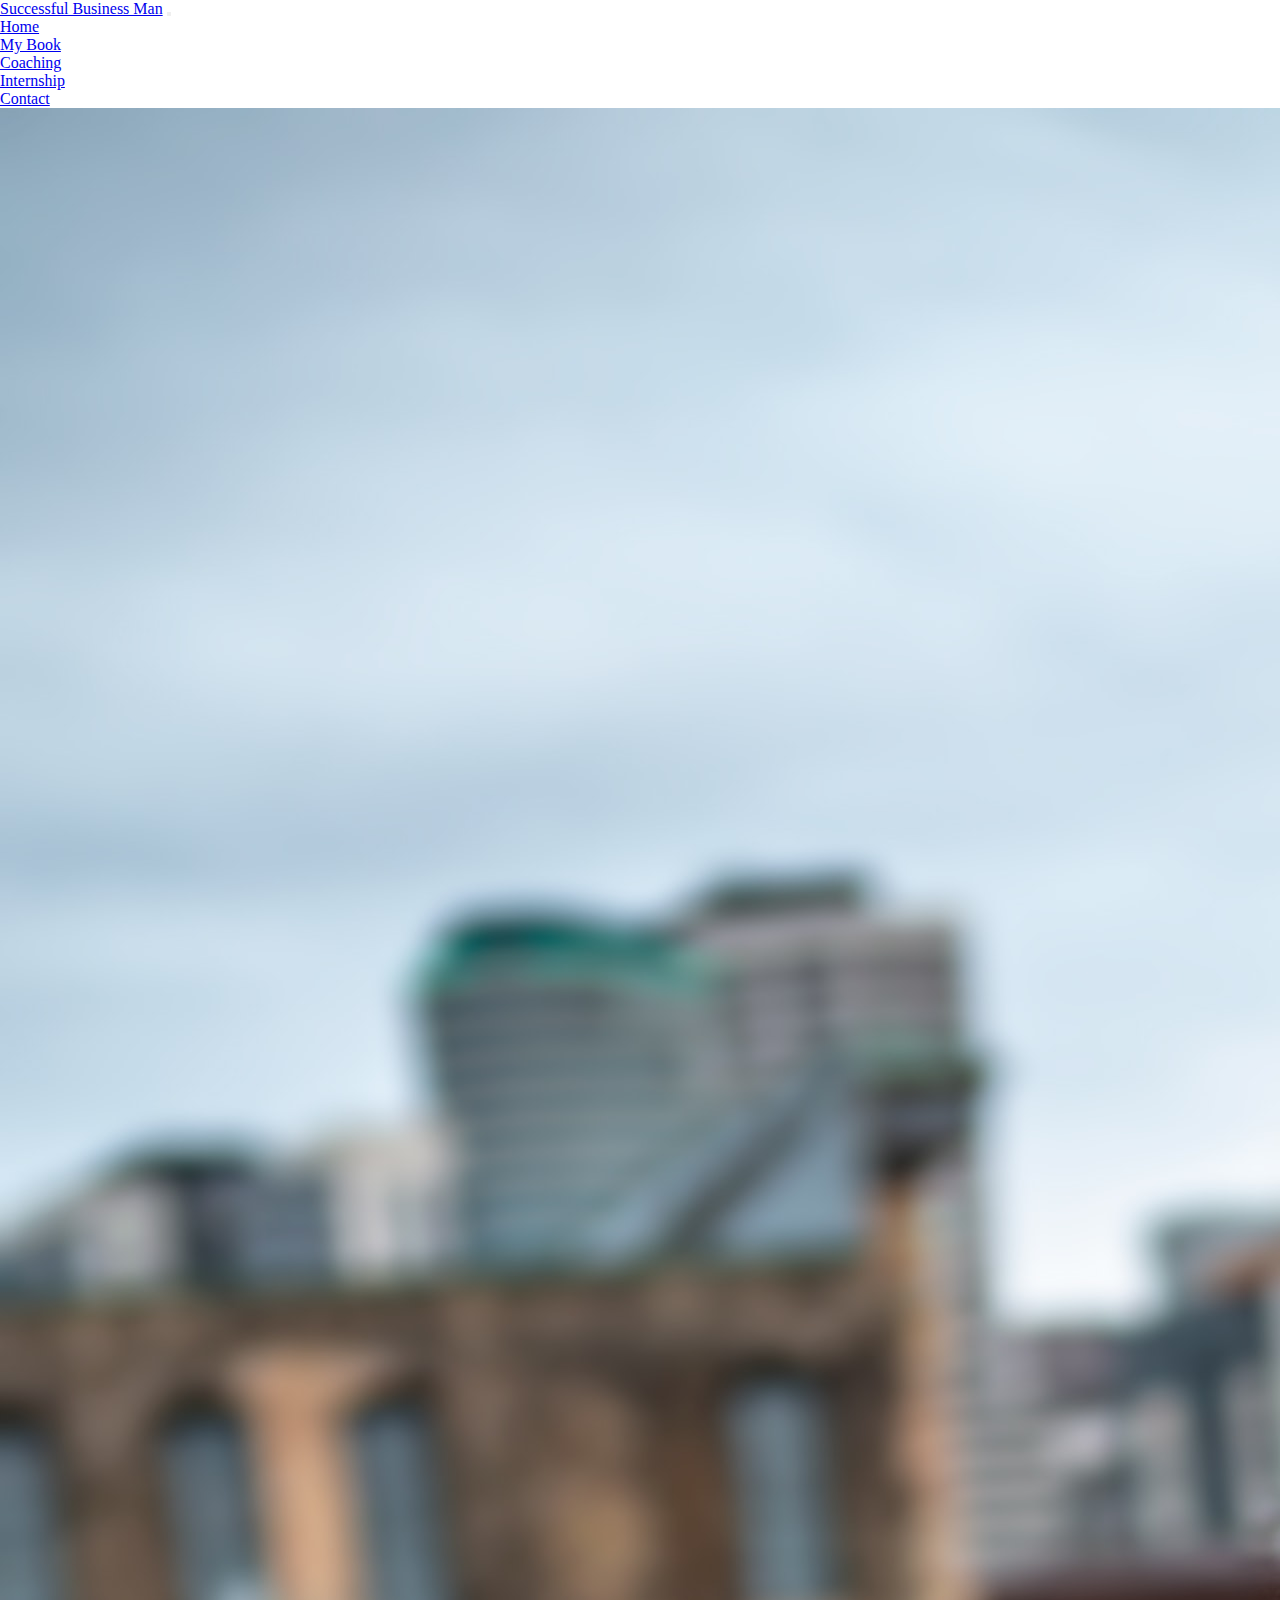
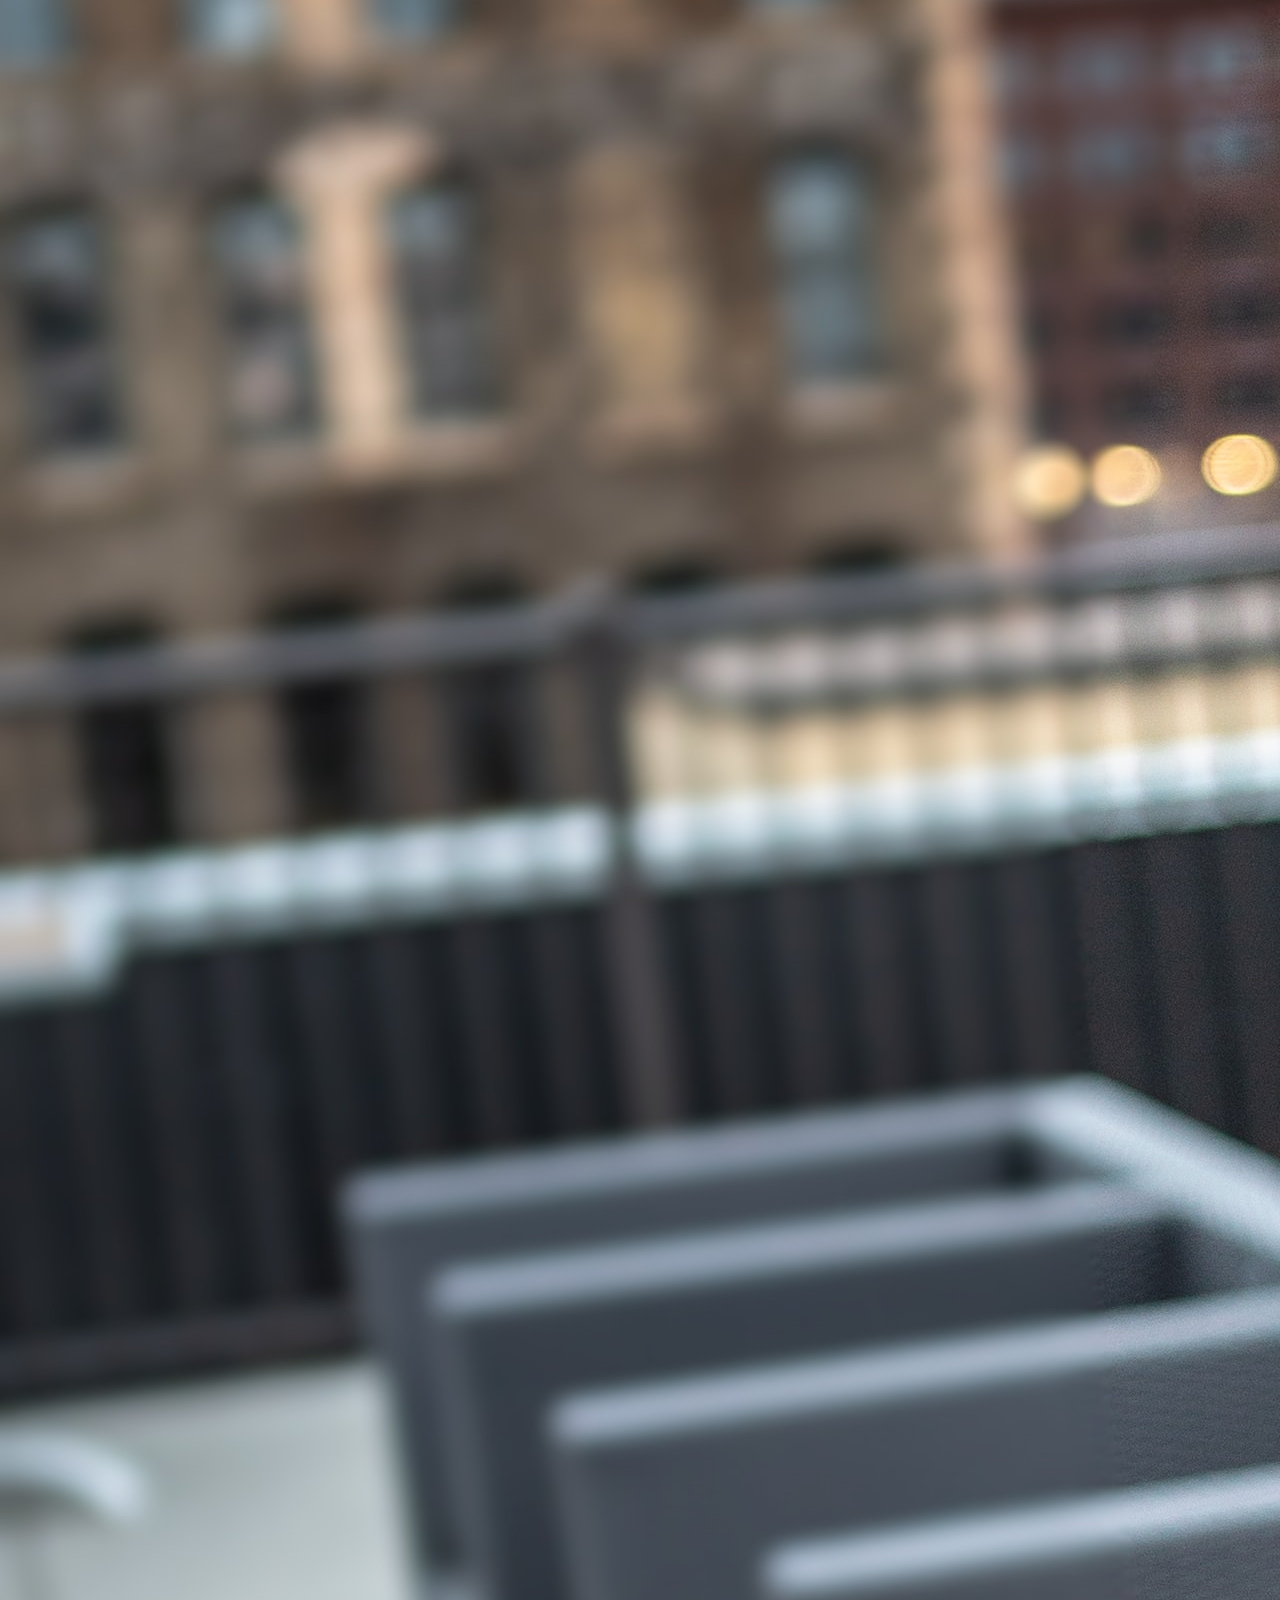
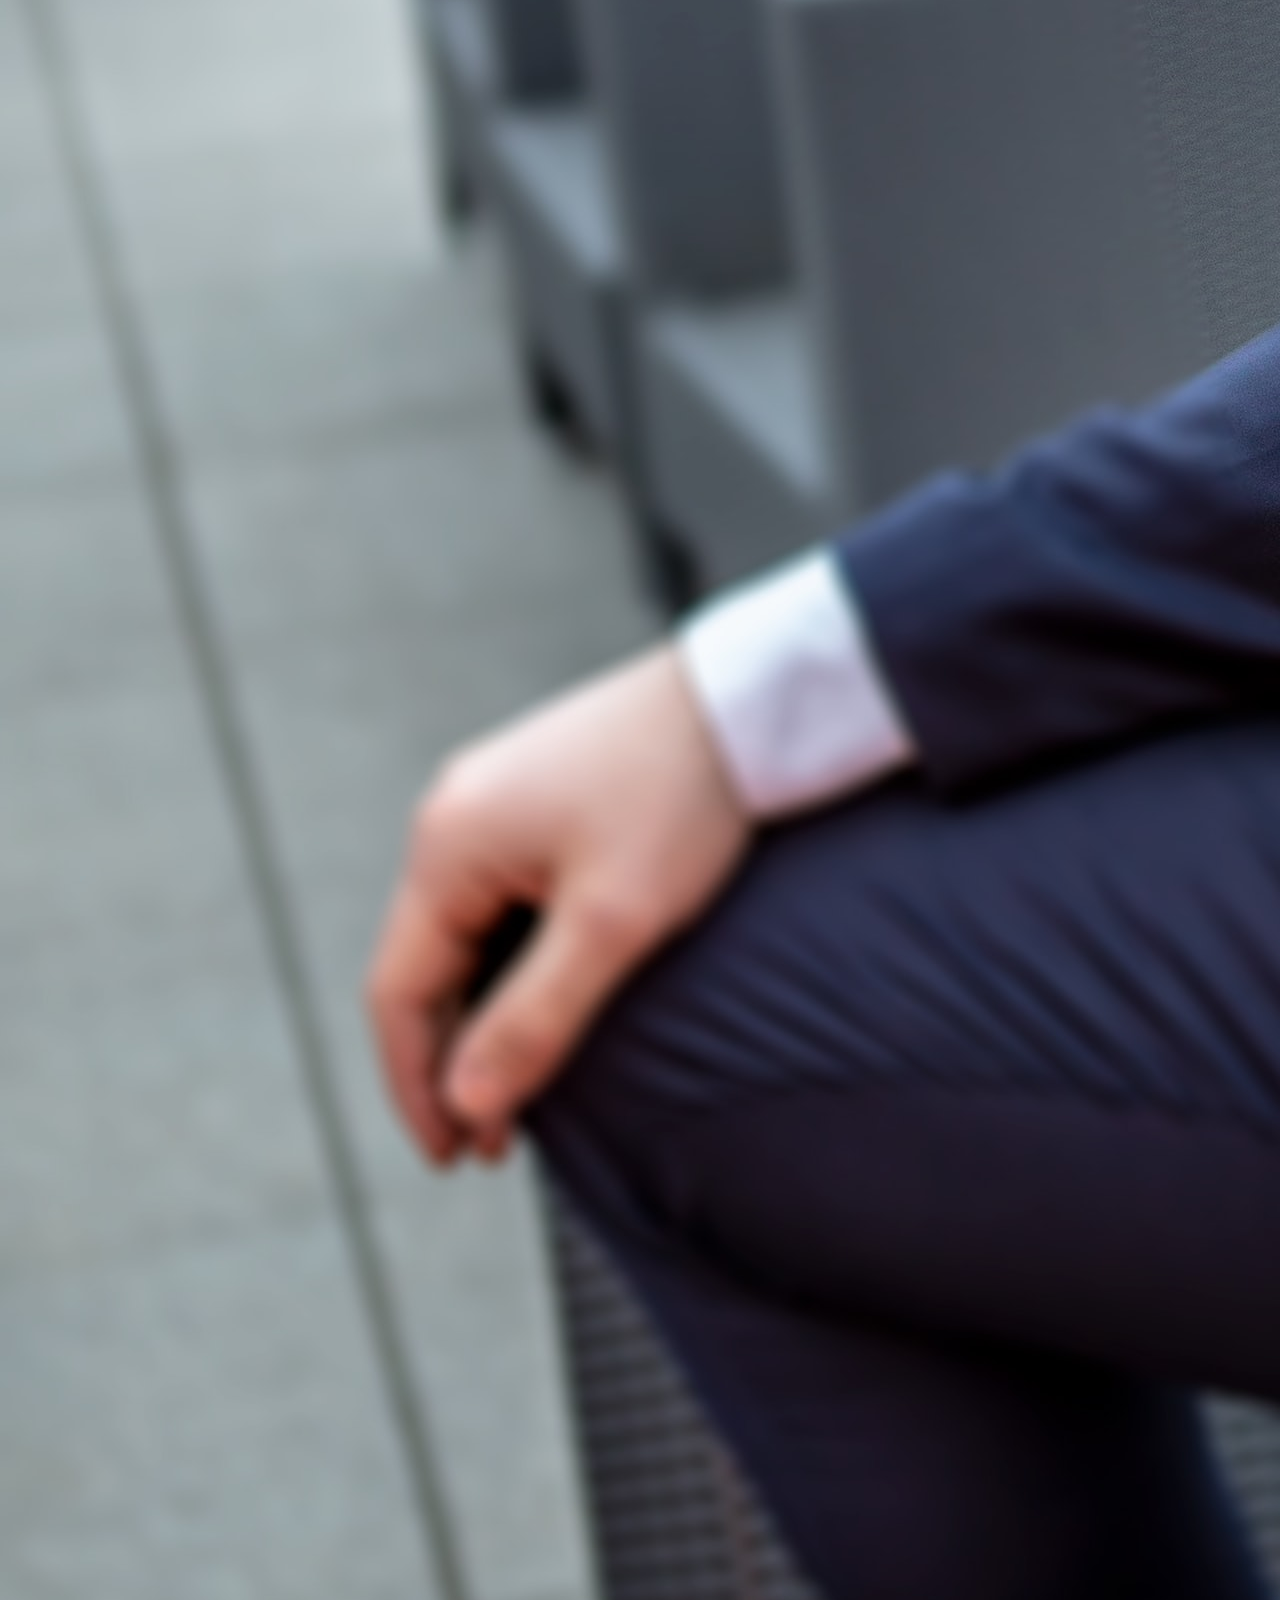
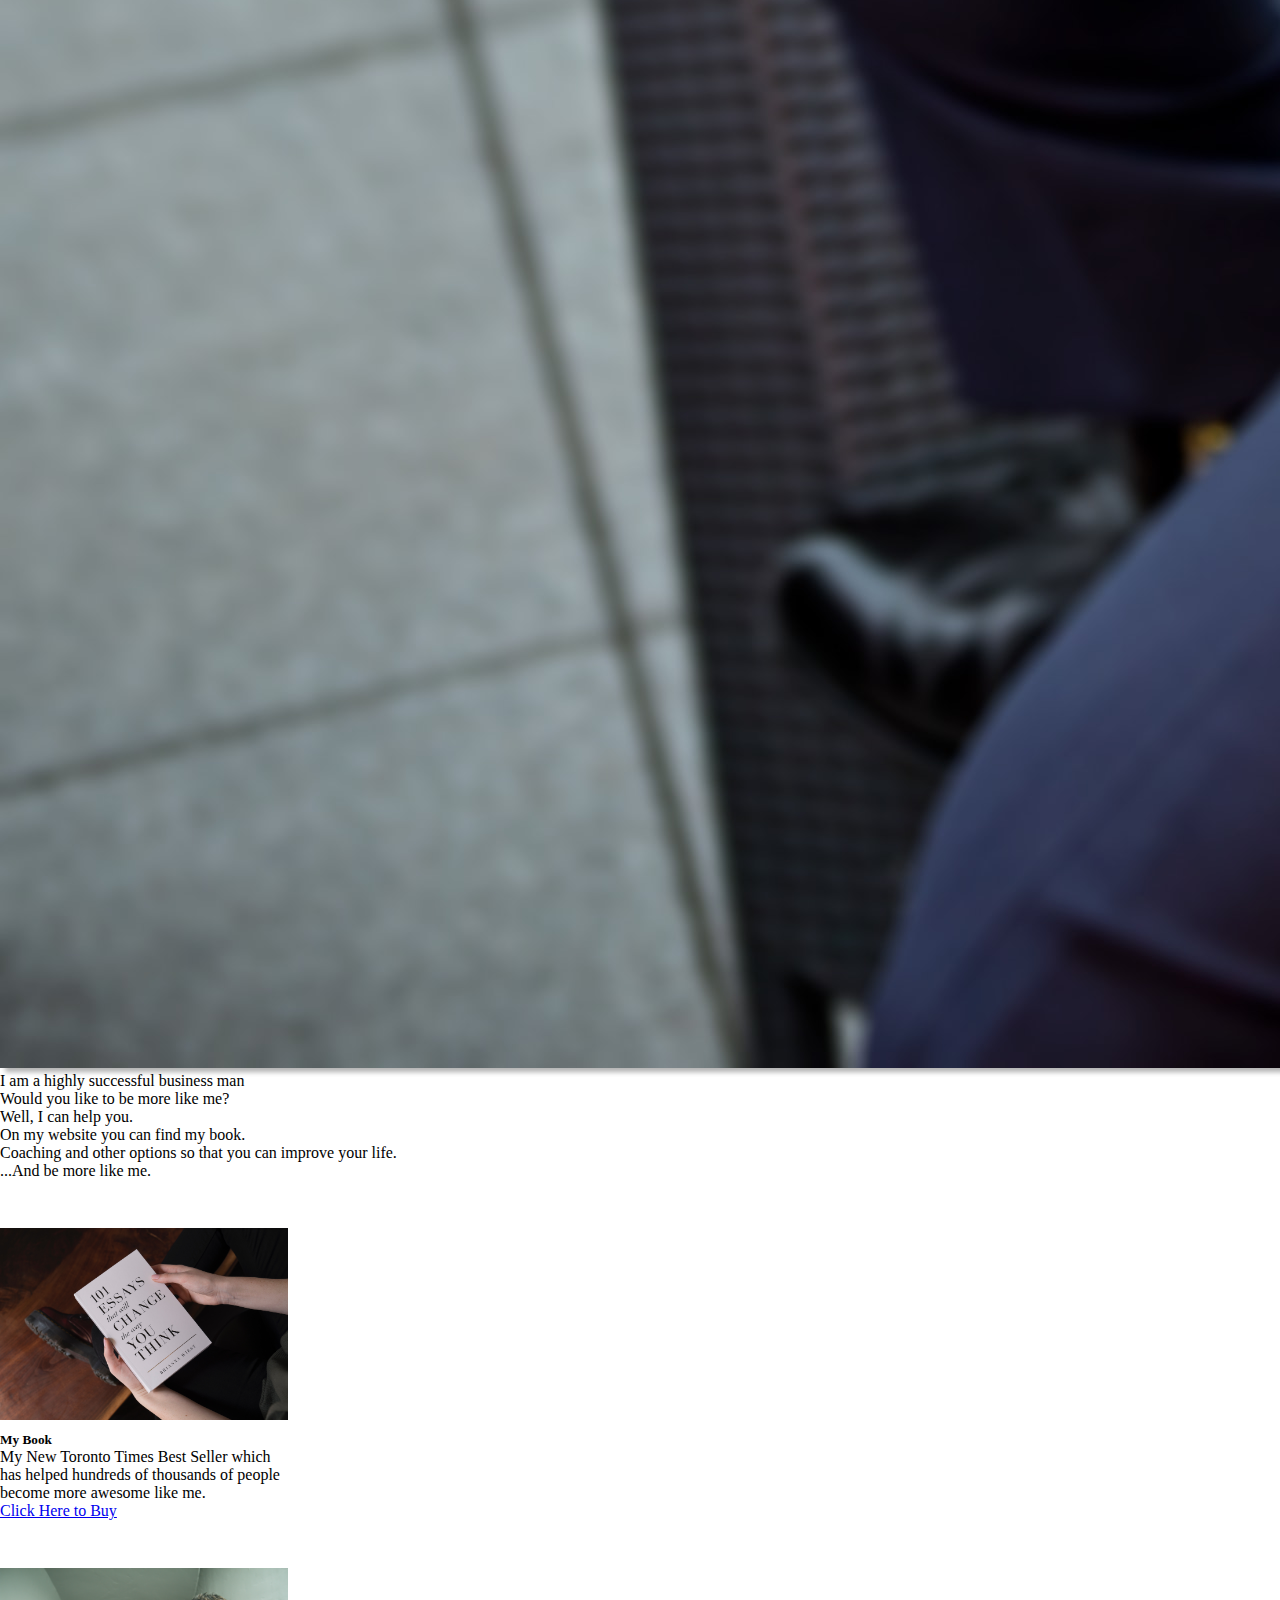
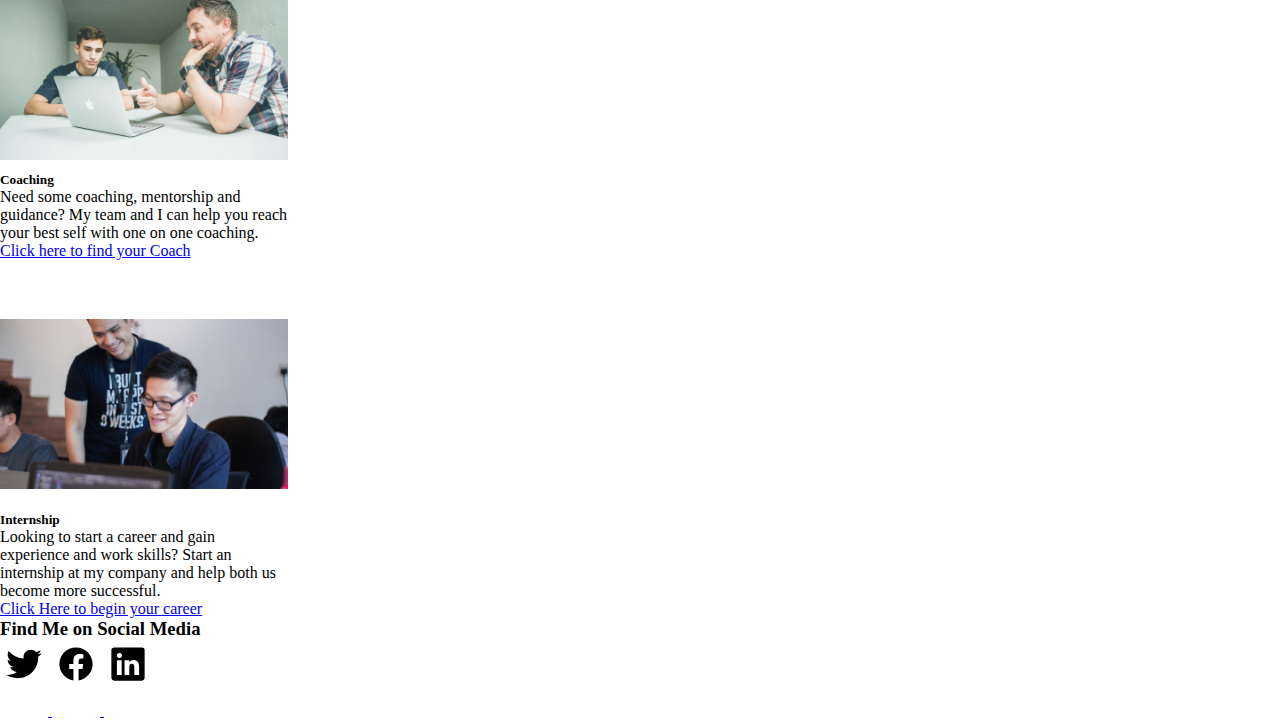
<file: index.html>
<!DOCTYPE html>
<html lang="en">
  <head>
    <meta charset="UTF-8" />
    <meta http-equiv="X-UA-Compatible" content="IE=edge" />
    <meta name="viewport" content="width=device-width, initial-scale=1.0" />
    <link
      href="https://cdn.jsdelivr.net/npm/bootstrap@5.0.2/dist/css/bootstrap.min.css"
      rel="stylesheet"
      integrity="sha384-EVSTQN3/azprG1Anm3QDgpJLIm9Nao0Yz1ztcQTwFspd3yD65VohhpuuCOmLASjC"
      crossorigin="anonymous"
    />
    <link rel="stylesheet" href="CSS/style.css" />
    <link
      rel="stylesheet"
      href="https://cdnjs.cloudflare.com/ajax/libs/font-awesome/6.2.1/css/all.min.css"
      integrity="sha512-MV7K8+y+gLIBoVD59lQIYicR65iaqukzvf/nwasF0nqhPay5w/9lJmVM2hMDcnK1OnMGCdVK+iQrJ7lzPJQd1w=="
      crossorigin="anonymous"
      referrerpolicy="no-referrer"
    />
    <title>Successful Business Man</title>
  </head>
  <body>
    <!--Navbar-->
    <nav class="navbar navbar-expand-lg navbar-light bg-light">
      <div class="container-fluid">
        <a class="navbar-brand" href="index.html">Successful Business Man</a>
        <button
          class="navbar-toggler"
          type="button"
          data-bs-toggle="collapse"
          data-bs-target="#navbarSupportedContent"
          aria-controls="navbarSupportedContent"
          aria-expanded="false"
          aria-label="Toggle navigation"
        >
          <span class="navbar-toggler-icon"></span>
        </button>
        <div class="collapse navbar-collapse" id="navbarSupportedContent">
          <div class="d-flex"></div>
          <ul class="navbar-nav ms-auto me-2 mb-2 mb-lg-0">
            <li class="nav-item">
              <a class="nav-link active" aria-current="page" href="index.html"
                >Home</a
              >
            </li>
            <li class="nav-item">
              <a class="nav-link" href="mybook.html">My Book</a>
            </li>
            <li class="nav-item dropdown">
              <a class="nav-link" href="coaching.html">Coaching</a>
            </li>
            <li class="nav-item dropdown">
              <a class="nav-link" href="internship.html">Internship</a>
            </li>
            <li class="nav-item dropdown">
              <a class="nav-link" href="contact.html">Contact</a>
            </li>
          </ul>
        </div>
      </div>
    </nav>
    <!--End of Navbar

    <!-Main Image and Intro-->

    <div class="container-lg mt-5 bg-light">
      <div class="row justify-content-center align-items-center">
        <div class="col-md-5 col-sm-12 text-center me-md-5">
          <img
            class="img-fluid rounded profile"
            src="img/business-man.jpg"
            alt="handsome business man"
          />
        </div>
        <div class="col-md-5 col-sm-12 text-center mt-3">
          <div class="display-2 m-md-5">
            I am a highly successful business man
          </div>
          <div class="display-4 m-4">Would you like to be more like me?</div>
          <div class="display-5 mb-2">Well, I can help you.</div>
          <div class="display-6">
            <p>On my website you can find my book.</p>
            <p>Coaching and other options so that you can improve your life.</p>
            <p class="fst-italic">...And be more like me.</p>
          </div>
        </div>
      </div>
    </div>

    <!--End of Main Image & Intro-->

    <!--Cards-->
    <div
      class="container-lg d-flex justify-content-evenly align-items-center my-5 p-5 bg-light"
    >
      <div class="row">
        <div class="col-sm-12 col-md-4 d-flex justify-content-center mb-sm-3">
          <div class="card">
            <img
              src="img/front-cover-placeholder.jpg"
              class="card-img-top w-100"
              alt="front cover of my book"
            />
            <div class="card-body text-center">
              <h5 class="card-title">My Book</h5>
              <p class="card-text">
                My New Toronto Times Best Seller which has helped hundreds of
                thousands of people become more awesome like me.
              </p>
              <a href="mybook.html" class="btn btn-primary"
                >Click Here to Buy</a
              >
            </div>
          </div>
        </div>

        <div class="col-sm-12 col-md-4 d-flex justify-content-center mb-sm-3">
          <div class="card">
            <img
              src="img/mentorship.jpg"
              class="card-img-top w-100"
              alt="pic of man coaching a younger man"
            />
            <div class="card-body text-center">
              <h5 class="card-title">Coaching</h5>
              <p class="card-text">
                Need some coaching, mentorship and guidance? My team and I can
                help you reach your best self with one on one coaching.
              </p>
              <a href="coaching.html" class="btn btn-primary"
                >Click here to find your Coach</a
              >
            </div>
          </div>
        </div>

        <div class="col-sm-12 col-md-4 d-flex justify-content-center mb-sm-3">
          <div class="card">
            <img
              src="img/internship.jpg"
              class="card-img-top w-100"
              alt="a happy intern"
            />
            <div class="card-body text-center">
              <h5 class="card-title">Internship</h5>
              <p class="card-text">
                Looking to start a career and gain experience and work skills?
                Start an internship at my company and help both us become more
                successful.
              </p>
              <a href="internship.html" class="btn btn-primary"
                >Click Here to begin your career</a
              >
            </div>
          </div>
        </div>
      </div>
    </div>
    <!--End of Cards-->

    <!--Footer-->
    <div class="container-lg mt-5 text-center">
      <h3>Find Me on Social Media</h3>
      <div class="d-flex flex-row justify-content-center align-items-center">
        <a href="https://twitter.com/" target="_blank">
          <img
            src="img/logo-twitter.svg"
            alt="logo for twitter"
            class="icons"
            ;
          />
        </a>
        <a href="https://www.facebook.com/" target="_blank">
          <img
            src="img/logo-facebook.svg"
            alt="logo for facebook"
            class="icons"
            ;
          />
        </a>
        <a href="https://www.linkedin.com/" target="_blank">
          <img
            src="img/logo-linkedin.svg"
            alt="logo for linkedin"
            class="icons"
            ;
          />
        </a>
      </div>
    </div>
    <!--End of Footer-->

    <script
      src="https://cdn.jsdelivr.net/npm/bootstrap@5.0.2/dist/js/bootstrap.bundle.min.js"
      integrity="sha384-MrcW6ZMFYlzcLA8Nl+NtUVF0sA7MsXsP1UyJoMp4YLEuNSfAP+JcXn/tWtIaxVXM"
      crossorigin="anonymous"
    ></script>
  </body>
</html>
</file>
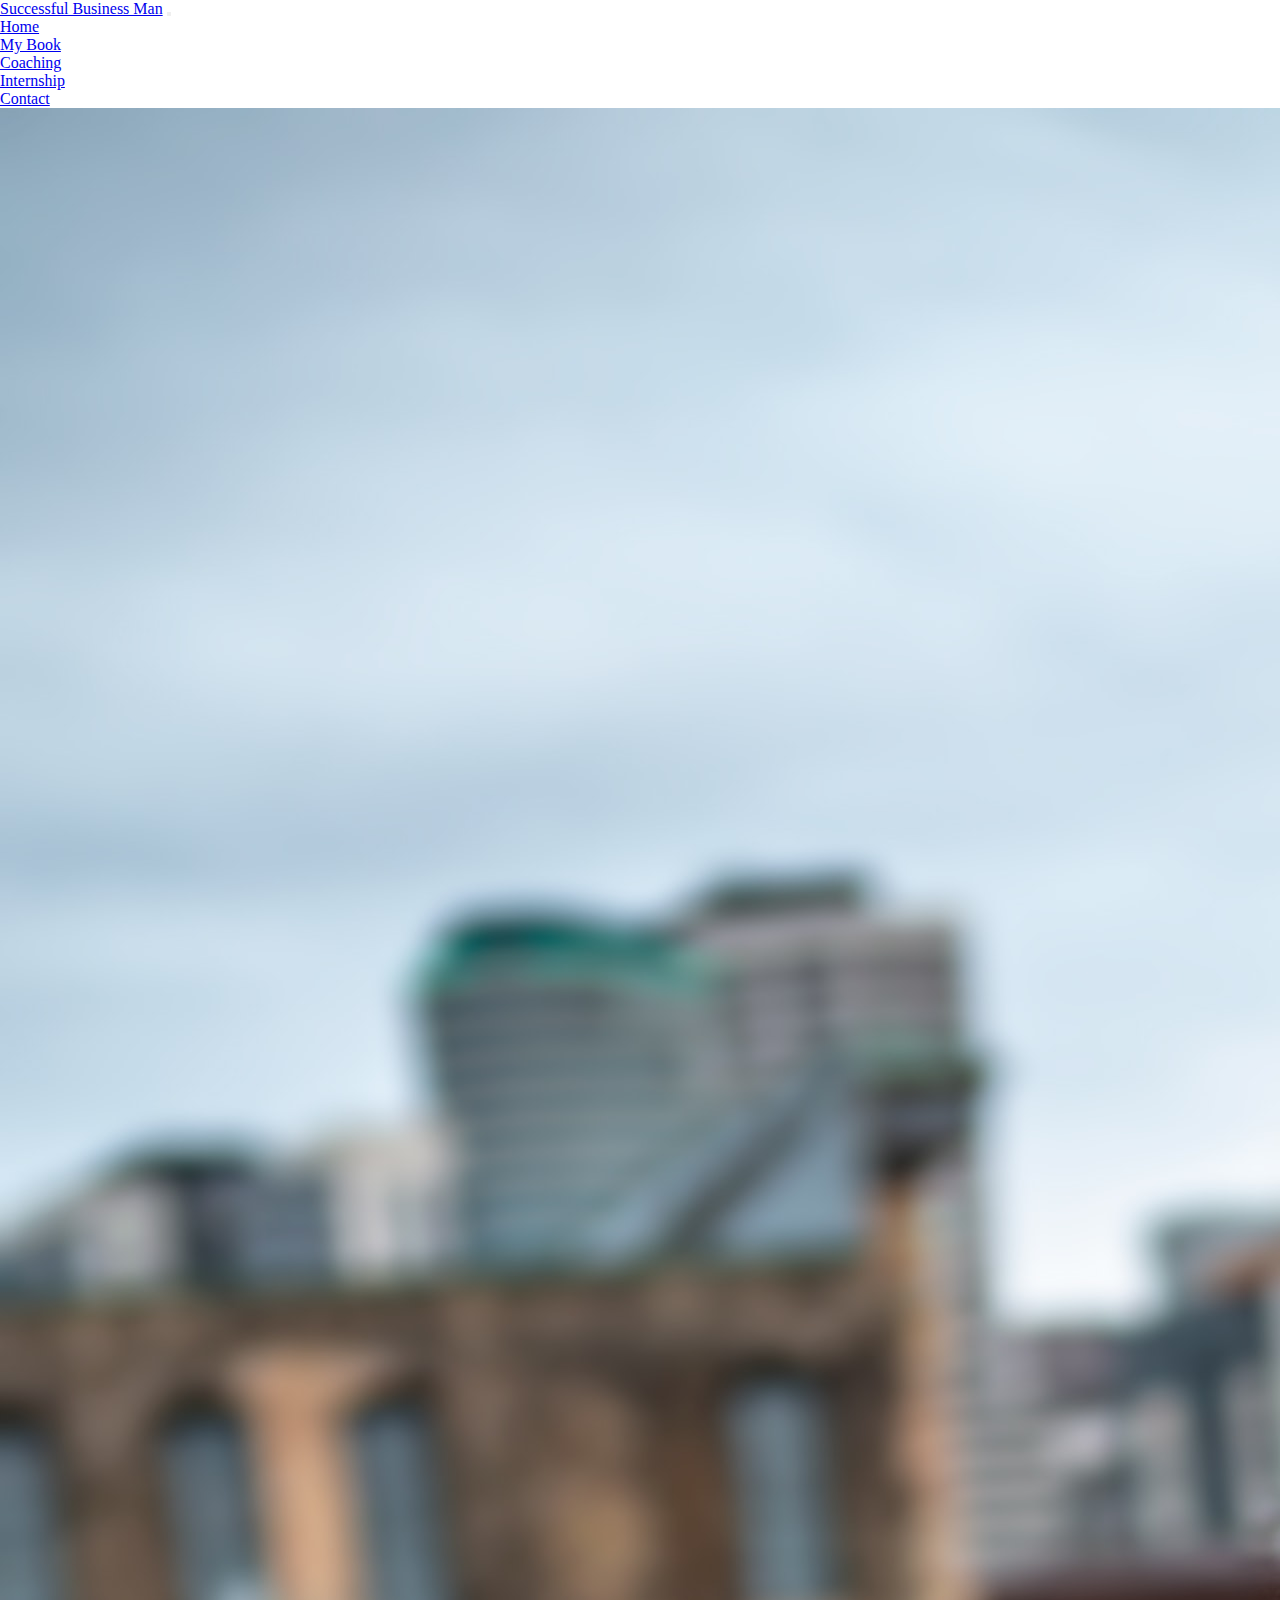
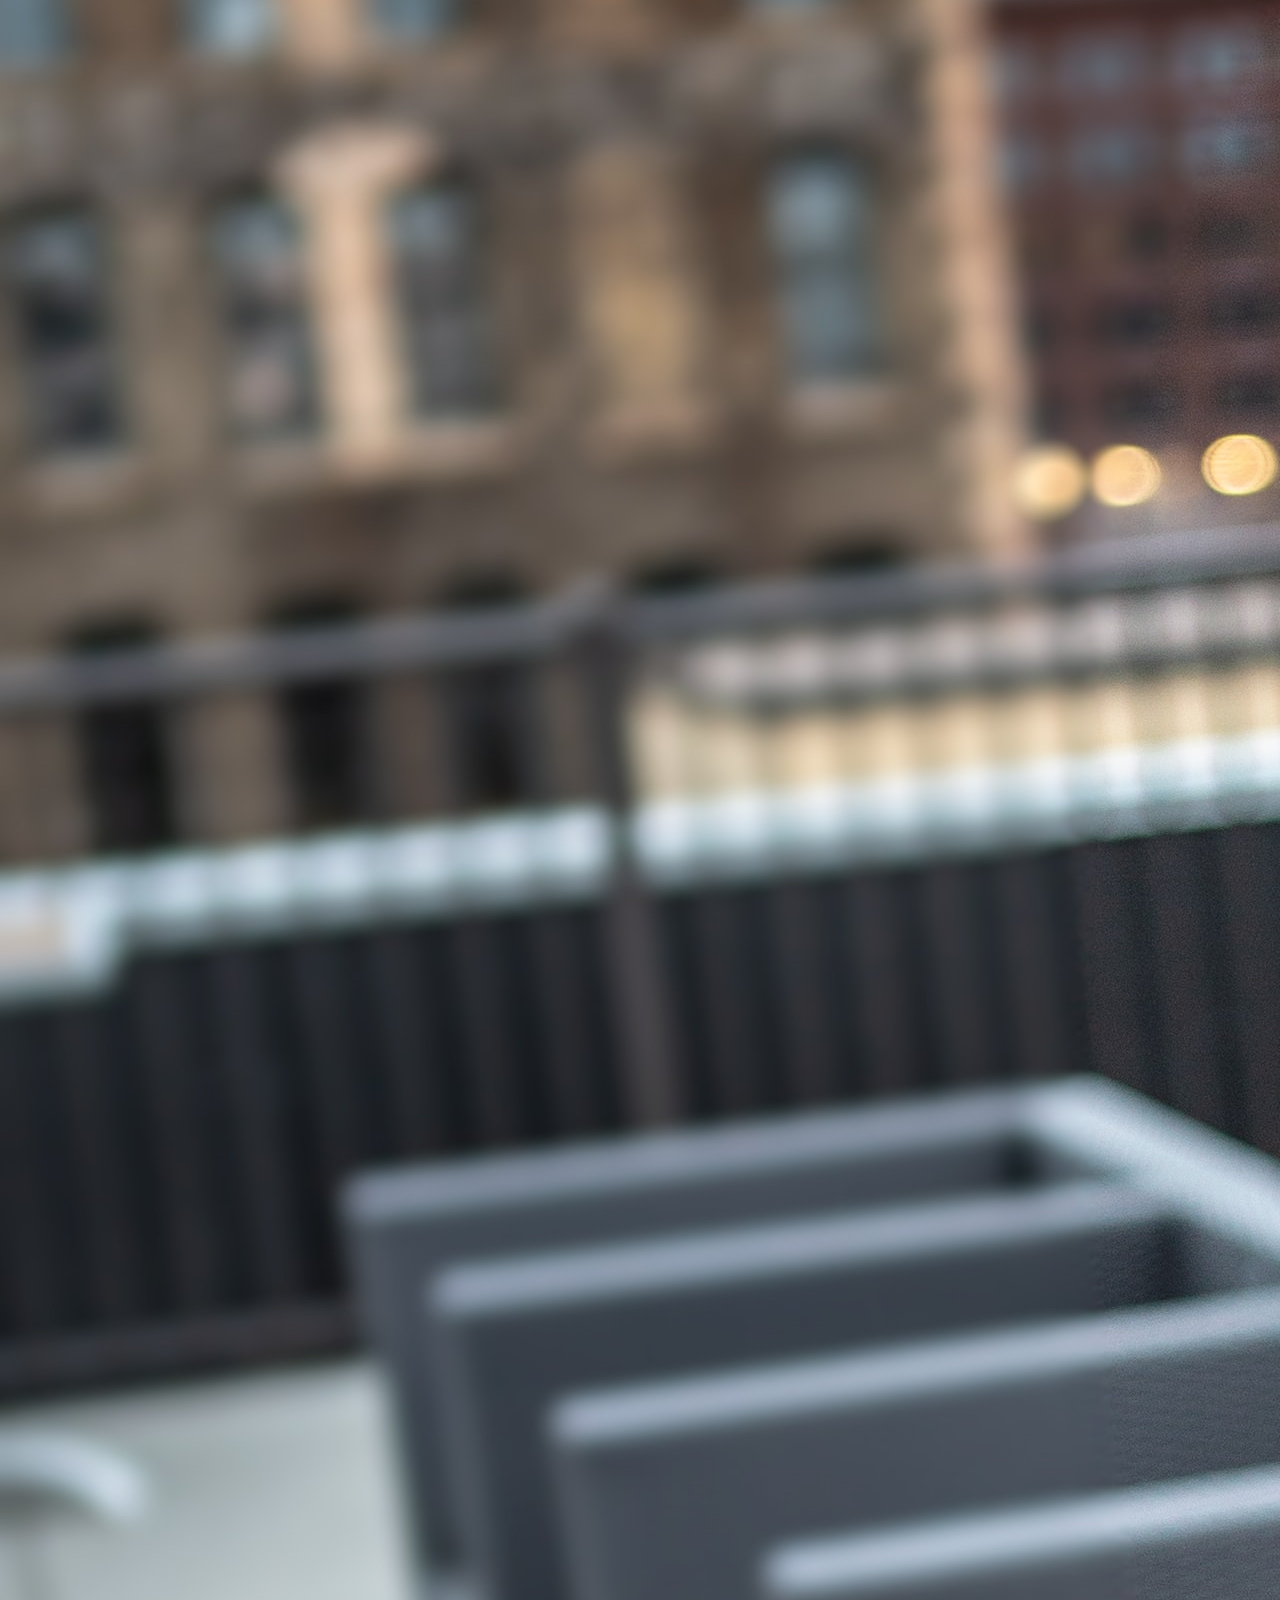
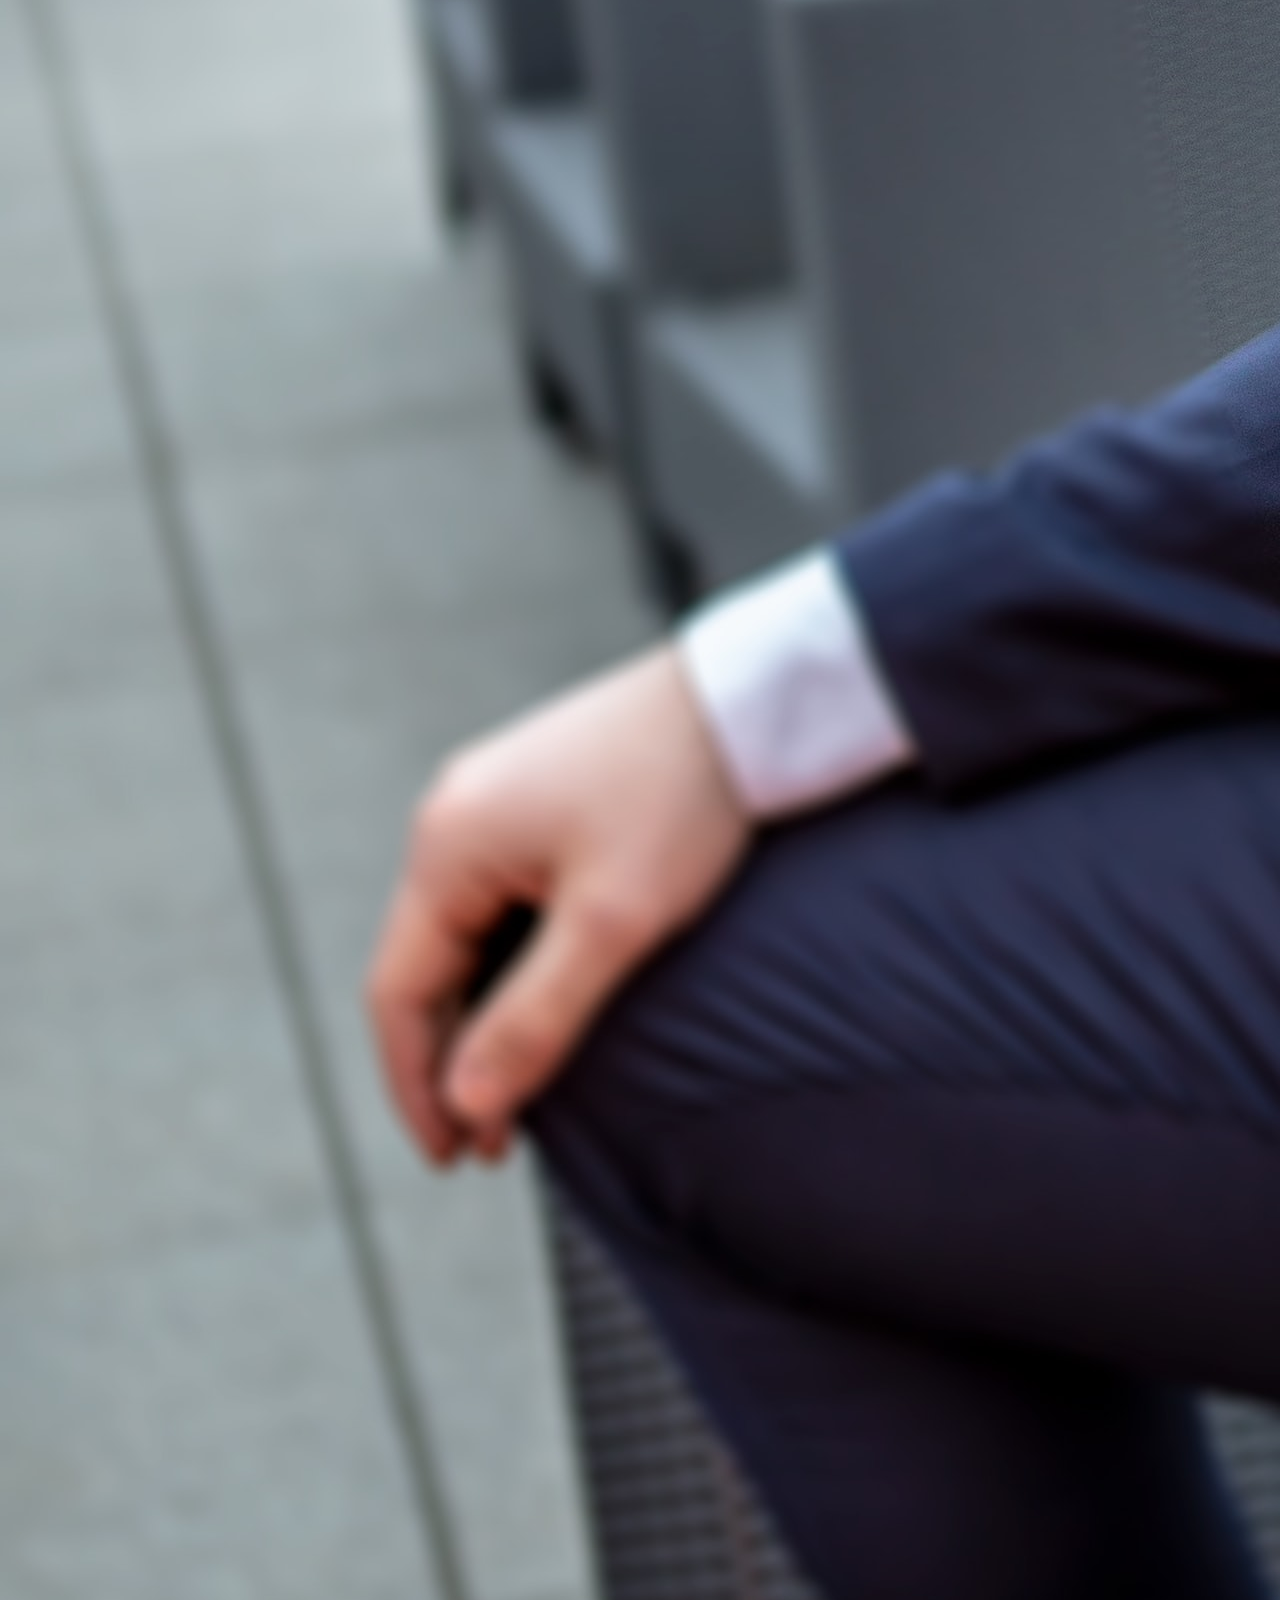
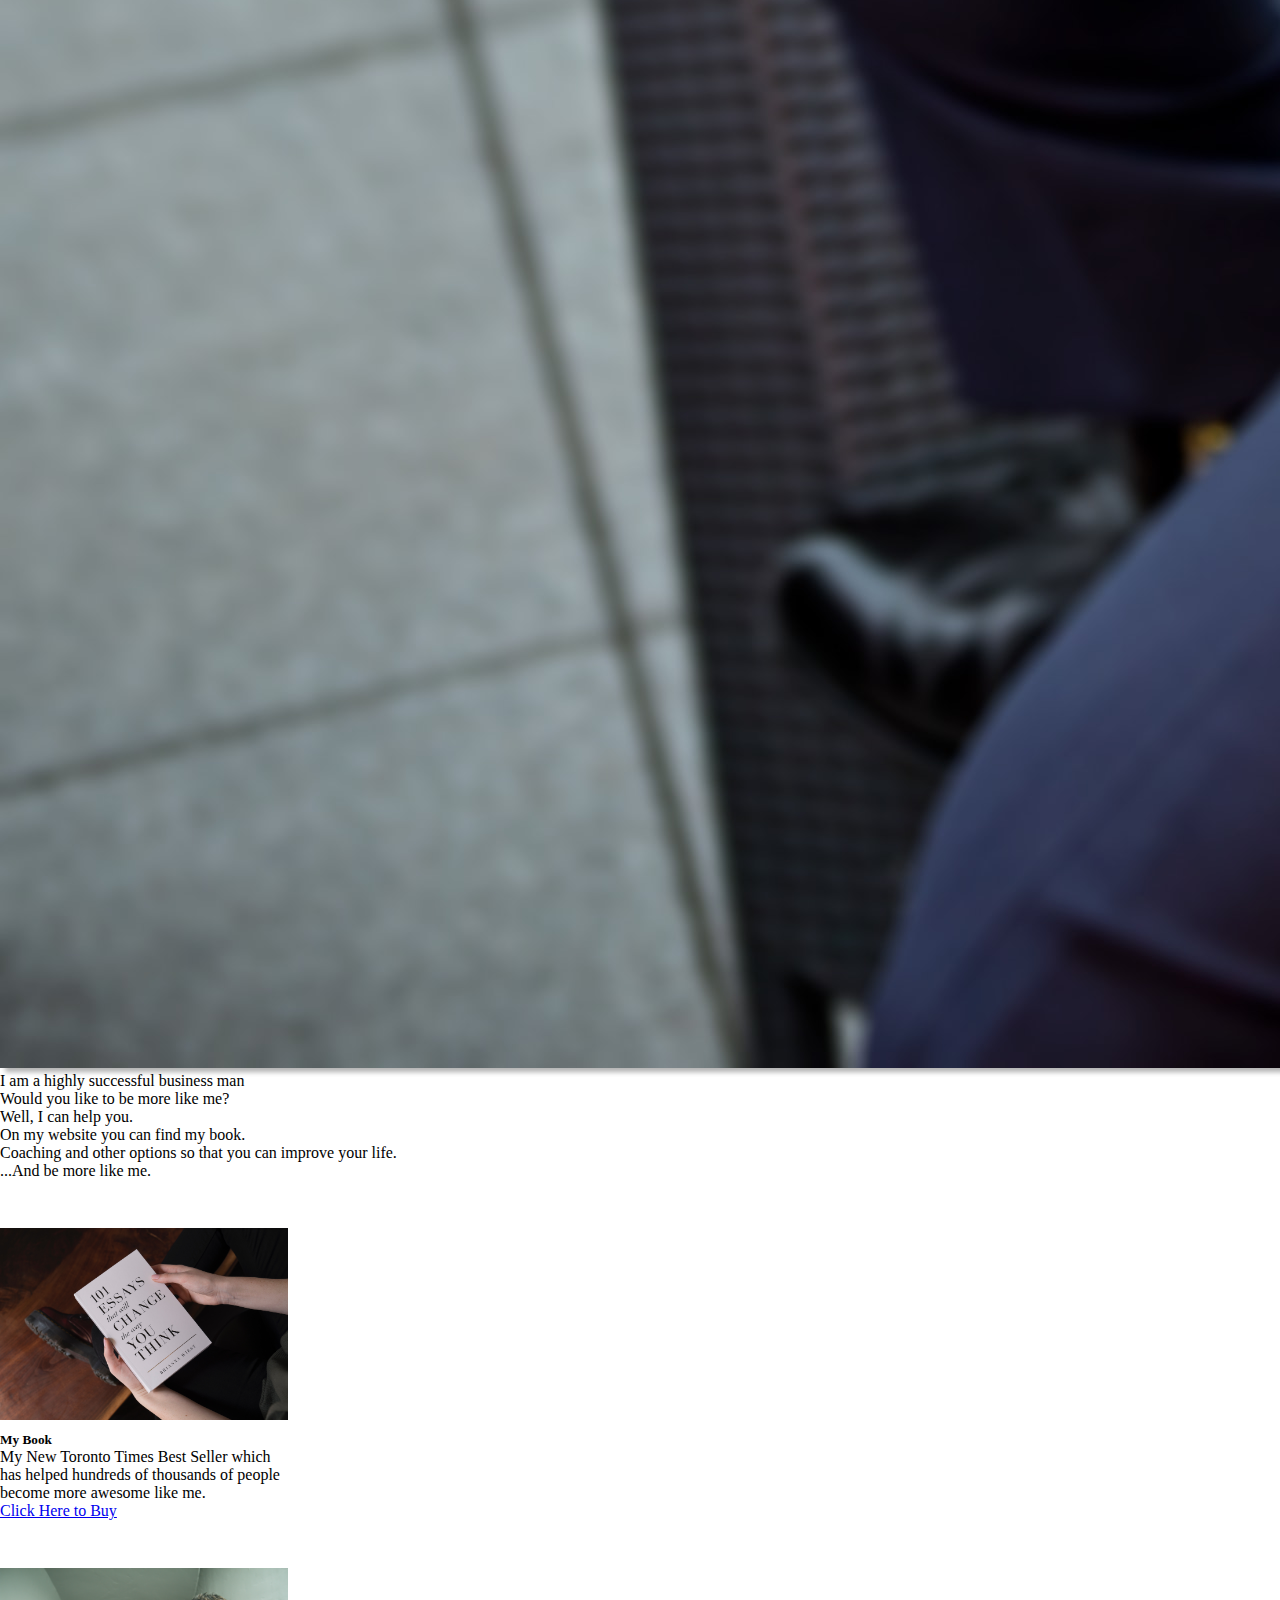
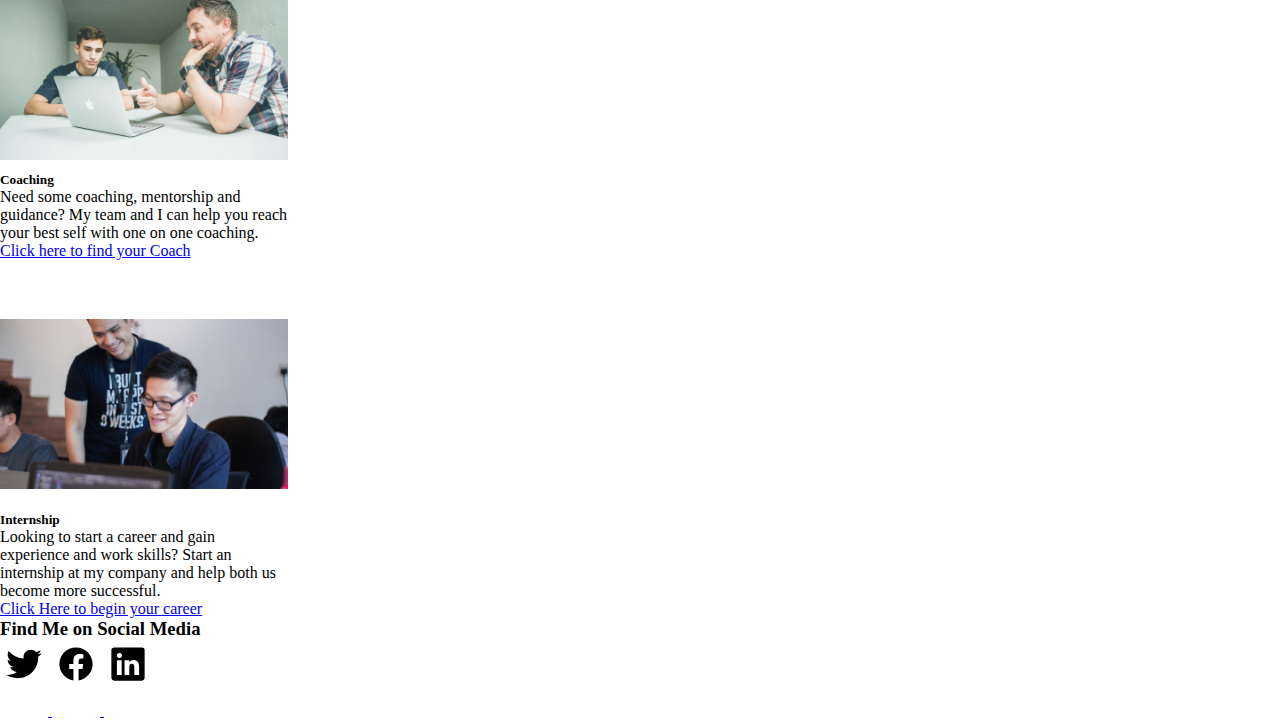
<file: Successful Business Man/index.html>
<!DOCTYPE html>
<html lang="en">
  <head>
    <meta charset="UTF-8" />
    <meta http-equiv="X-UA-Compatible" content="IE=edge" />
    <meta name="viewport" content="width=device-width, initial-scale=1.0" />
    <link
      href="https://cdn.jsdelivr.net/npm/bootstrap@5.0.2/dist/css/bootstrap.min.css"
      rel="stylesheet"
      integrity="sha384-EVSTQN3/azprG1Anm3QDgpJLIm9Nao0Yz1ztcQTwFspd3yD65VohhpuuCOmLASjC"
      crossorigin="anonymous"
    />
    <link rel="stylesheet" href="CSS/style.css" />
    <link
      rel="stylesheet"
      href="https://cdnjs.cloudflare.com/ajax/libs/font-awesome/6.2.1/css/all.min.css"
      integrity="sha512-MV7K8+y+gLIBoVD59lQIYicR65iaqukzvf/nwasF0nqhPay5w/9lJmVM2hMDcnK1OnMGCdVK+iQrJ7lzPJQd1w=="
      crossorigin="anonymous"
      referrerpolicy="no-referrer"
    />
    <title>Successful Business Man</title>
  </head>
  <body>
    <!--Navbar-->
    <nav class="navbar navbar-expand-lg navbar-light bg-light">
      <div class="container-fluid">
        <a class="navbar-brand" href="index.html">Successful Business Man</a>
        <button
          class="navbar-toggler"
          type="button"
          data-bs-toggle="collapse"
          data-bs-target="#navbarSupportedContent"
          aria-controls="navbarSupportedContent"
          aria-expanded="false"
          aria-label="Toggle navigation"
        >
          <span class="navbar-toggler-icon"></span>
        </button>
        <div class="collapse navbar-collapse" id="navbarSupportedContent">
          <div class="d-flex"></div>
          <ul class="navbar-nav ms-auto me-2 mb-2 mb-lg-0">
            <li class="nav-item">
              <a class="nav-link active" aria-current="page" href="#">Home</a>
            </li>
            <li class="nav-item">
              <a class="nav-link" href="mybook.html">My Book</a>
            </li>
            <li class="nav-item dropdown">
              <a class="nav-link" href="coaching.html">Coaching</a>
            </li>
            <li class="nav-item dropdown">
              <a class="nav-link" href="internship.html">Internship</a>
            </li>
            <li class="nav-item dropdown">
              <a class="nav-link" href="contact.html">Contact</a>
            </li>
          </ul>
        </div>
      </div>
    </nav>
    <!--End of Navbar

    <!-Main Image and Intro-->

    <div class="container-lg mt-5 bg-light">
      <div class="row justify-content-center align-items-center">
        <div class="col-md-5 col-sm-12 text-center me-md-5">
          <img
            class="img-fluid rounded profile"
            src="img/business-man.jpg"
            alt="handsome business man"
          />
        </div>
        <div class="col-md-5 col-sm-12 text-center mt-3">
          <div class="display-2 m-md-5">
            I am a highly successful business man
          </div>
          <div class="display-4 m-4">Would you like to be more like me?</div>
          <div class="display-5 mb-2">Well, I can help you.</div>
          <div class="display-6">
            <p>On my website you can find my book.</p>
            <p>Coaching and other options so that you can improve your life.</p>
            <p class="fst-italic">...And be more like me.</p>
          </div>
        </div>
      </div>
    </div>

    <!--End of Main Image & Intro-->

    <!--Cards-->
    <div
      class="container-lg d-flex justify-content-evenly align-items-center my-5 p-5 bg-light"
    >
      <div class="row">
        <div class="col-sm-12 col-md-4 d-flex justify-content-center mb-sm-3">
          <div class="card">
            <img
              src="img/front-cover-placeholder.jpg"
              class="card-img-top w-100"
              alt="front cover of my book"
            />
            <div class="card-body text-center">
              <h5 class="card-title">My Book</h5>
              <p class="card-text">
                My New Toronto Times Best Seller which has helped hundreds of
                thousands of people become more awesome like me.
              </p>
              <a href="mybook.html" class="btn btn-primary"
                >Click Here to Buy</a
              >
            </div>
          </div>
        </div>

        <div class="col-sm-12 col-md-4 d-flex justify-content-center mb-sm-3">
          <div class="card">
            <img
              src="img/mentorship.jpg"
              class="card-img-top w-100"
              alt="pic of man coaching a younger man"
            />
            <div class="card-body text-center">
              <h5 class="card-title">Coaching</h5>
              <p class="card-text">
                Need some coaching, mentorship and guidance? My team and I can
                help you reach your best self with one on one coaching.
              </p>
              <a href="#" class="btn btn-primary"
                >Click here to find your Coach</a
              >
            </div>
          </div>
        </div>

        <div class="col-sm-12 col-md-4 d-flex justify-content-center mb-sm-3">
          <div class="card">
            <img
              src="img/internship.jpg"
              class="card-img-top w-100"
              alt="a happy intern"
            />
            <div class="card-body text-center">
              <h5 class="card-title">Internship</h5>
              <p class="card-text">
                Looking to start a career and gain experience and work skills?
                Start an internship at my company and help both us become more
                successful.
              </p>
              <a href="#" class="btn btn-primary"
                >Click Here to begin your career</a
              >
            </div>
          </div>
        </div>
      </div>
    </div>
    <!--End of Cards-->

    <!--Footer-->
    <div class="container-lg mt-5 text-center">
      <h3>Find Me on Social Media</h3>
      <div class="d-flex flex-row justify-content-center align-items-center">
        <a href="https://twitter.com/" target="_blank">
          <img
            src="img/logo-twitter.svg"
            alt="logo for twitter"
            class="icons"
            ;
          />
        </a>
        <a href="https://www.facebook.com/" target="_blank">
          <img
            src="img/logo-facebook.svg"
            alt="logo for facebook"
            class="icons"
            ;
          />
        </a>
        <a href="https://www.linkedin.com/" target="_blank">
          <img
            src="img/logo-linkedin.svg"
            alt="logo for linkedin"
            class="icons"
            ;
          />
        </a>
      </div>
    </div>
    <!--End of Footer-->

    <script
      src="https://cdn.jsdelivr.net/npm/bootstrap@5.0.2/dist/js/bootstrap.bundle.min.js"
      integrity="sha384-MrcW6ZMFYlzcLA8Nl+NtUVF0sA7MsXsP1UyJoMp4YLEuNSfAP+JcXn/tWtIaxVXM"
      crossorigin="anonymous"
    ></script>
  </body>
</html>
</file>
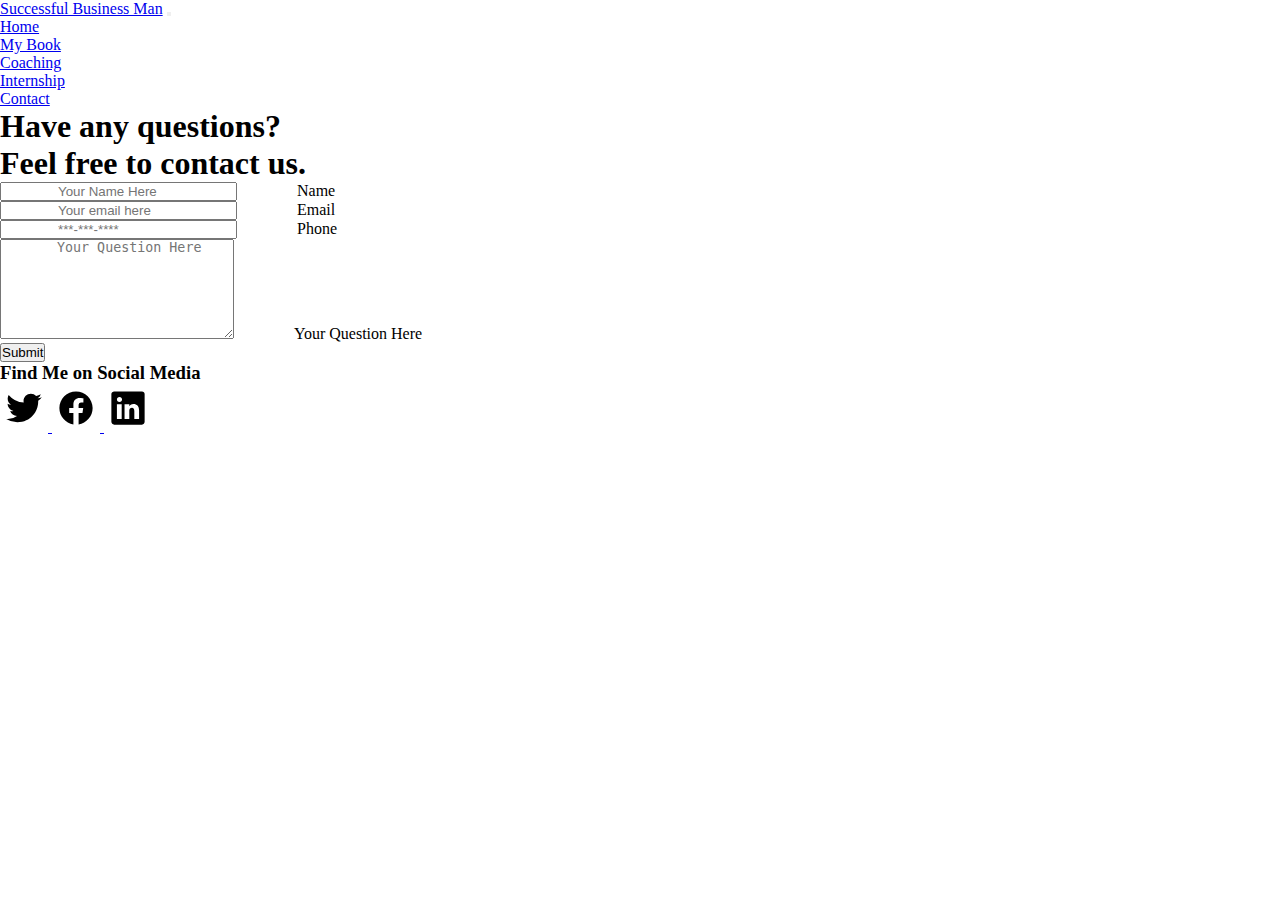
<file: contact.html>
<!DOCTYPE html>
<html lang="en">
  <head>
    <meta charset="UTF-8" />
    <meta http-equiv="X-UA-Compatible" content="IE=edge" />
    <meta name="viewport" content="width=device-width, initial-scale=1.0" />
    <link
      href="https://cdn.jsdelivr.net/npm/bootstrap@5.0.2/dist/css/bootstrap.min.css"
      rel="stylesheet"
      integrity="sha384-EVSTQN3/azprG1Anm3QDgpJLIm9Nao0Yz1ztcQTwFspd3yD65VohhpuuCOmLASjC"
      crossorigin="anonymous"
    />
    <link rel="stylesheet" href="CSS/contact.css" />
    <link
      rel="stylesheet"
      href="https://cdnjs.cloudflare.com/ajax/libs/font-awesome/6.2.1/css/all.min.css"
      integrity="sha512-MV7K8+y+gLIBoVD59lQIYicR65iaqukzvf/nwasF0nqhPay5w/9lJmVM2hMDcnK1OnMGCdVK+iQrJ7lzPJQd1w=="
      crossorigin="anonymous"
      referrerpolicy="no-referrer"
    />
    <title>Contact</title>
  </head>
  <body>
    <!--Navbar-->
    <nav class="navbar navbar-expand-lg navbar-light bg-light">
      <div class="container-fluid">
        <a class="navbar-brand" href="index.html">Successful Business Man</a>
        <button
          class="navbar-toggler"
          type="button"
          data-bs-toggle="collapse"
          data-bs-target="#navbarSupportedContent"
          aria-controls="navbarSupportedContent"
          aria-expanded="false"
          aria-label="Toggle navigation"
        >
          <span class="navbar-toggler-icon"></span>
        </button>
        <div class="collapse navbar-collapse" id="navbarSupportedContent">
          <div class="d-flex"></div>
          <ul class="navbar-nav ms-auto me-2 mb-2 mb-lg-0">
            <li class="nav-item">
              <a class="nav-link" aria-current="page" href="index.html">Home</a>
            </li>
            <li class="nav-item">
              <a class="nav-link" href="mybook.html">My Book</a>
            </li>
            <li class="nav-item dropdown">
              <a class="nav-link" href="coaching.html">Coaching</a>
            </li>
            <li class="nav-item dropdown">
              <a class="nav-link" href="internship.html">Internship</a>
            </li>
            <li class="nav-item dropdown">
              <a class="nav-link active" href="contact.html">Contact</a>
            </li>
          </ul>
        </div>
      </div>
    </nav>

    <!--End of Navbar-->

    <!--Form-->
    <div class="container">
      <h1 class="my-5">
        Have any questions? <br />
        Feel free to contact us.
      </h1>

      <form>
        <div class="form-floating mb-3">
          <i class="font-awesome fa-solid fa-user-tie fa-lg"></i>
          <input
            type="text"
            class="form-control"
            id="floatingName"
            placeholder="Your Name Here"
          />
          <label for="floatingName">Name</label>
        </div>

        <div class="form-floating mb-3">
          <i class="font-awesome fa-solid fa-envelope fa-lg"></i>
          <input
            type="email"
            class="form-control"
            id="floatingEmail"
            placeholder="Your email here"
          />
          <label form="floatingEmail">Email</label>
        </div>

        <div class="form-floating mb-3">
          <i class="font-awesome fa-solid fa-phone fa-lg"></i>
          <input
            type="text"
            class="form-control"
            id="floatingPhone"
            placeholder="***-***-****"
          />
          <label for="floatingPhone">Phone</label>
        </div>

        <div class="form-floating mb-3">
          <i class="font-awesome-textarea fa-solid fa-message fa-lg"></i>
          <textarea
            class="form-control"
            placeholder="Your Question Here"
            id="floatingTextArea"
            style="height: 100px"
          ></textarea>
          <label for="floatingTextArea">Your Question Here</label>
        </div>

        <button type="button" class="btn btn-outline-dark mb-5">Submit</button>
      </form>
    </div>
    <!--End of form-->

    <!--Footer-->
    <div class="container-lg mt-5 text-center">
      <h3>Find Me on Social Media</h3>
      <div class="d-flex flex-row justify-content-center align-items-center">
        <a href="https://twitter.com/" target="_blank">
          <img
            src="img/logo-twitter.svg"
            alt="logo for twitter"
            class="icons"
            ;
          />
        </a>
        <a href="https://www.facebook.com/" target="_blank">
          <img
            src="img/logo-facebook.svg"
            alt="logo for facebook"
            class="icons"
            ;
          />
        </a>
        <a href="https://www.linkedin.com/" target="_blank">
          <img
            src="img/logo-linkedin.svg"
            alt="logo for linkedin"
            class="icons"
            ;
          />
        </a>
      </div>
    </div>
    <!--End of Footer-->
    <script
      src="https://cdn.jsdelivr.net/npm/bootstrap@5.0.2/dist/js/bootstrap.bundle.min.js"
      integrity="sha384-MrcW6ZMFYlzcLA8Nl+NtUVF0sA7MsXsP1UyJoMp4YLEuNSfAP+JcXn/tWtIaxVXM"
      crossorigin="anonymous"
    ></script>
  </body>
</html>
</file>
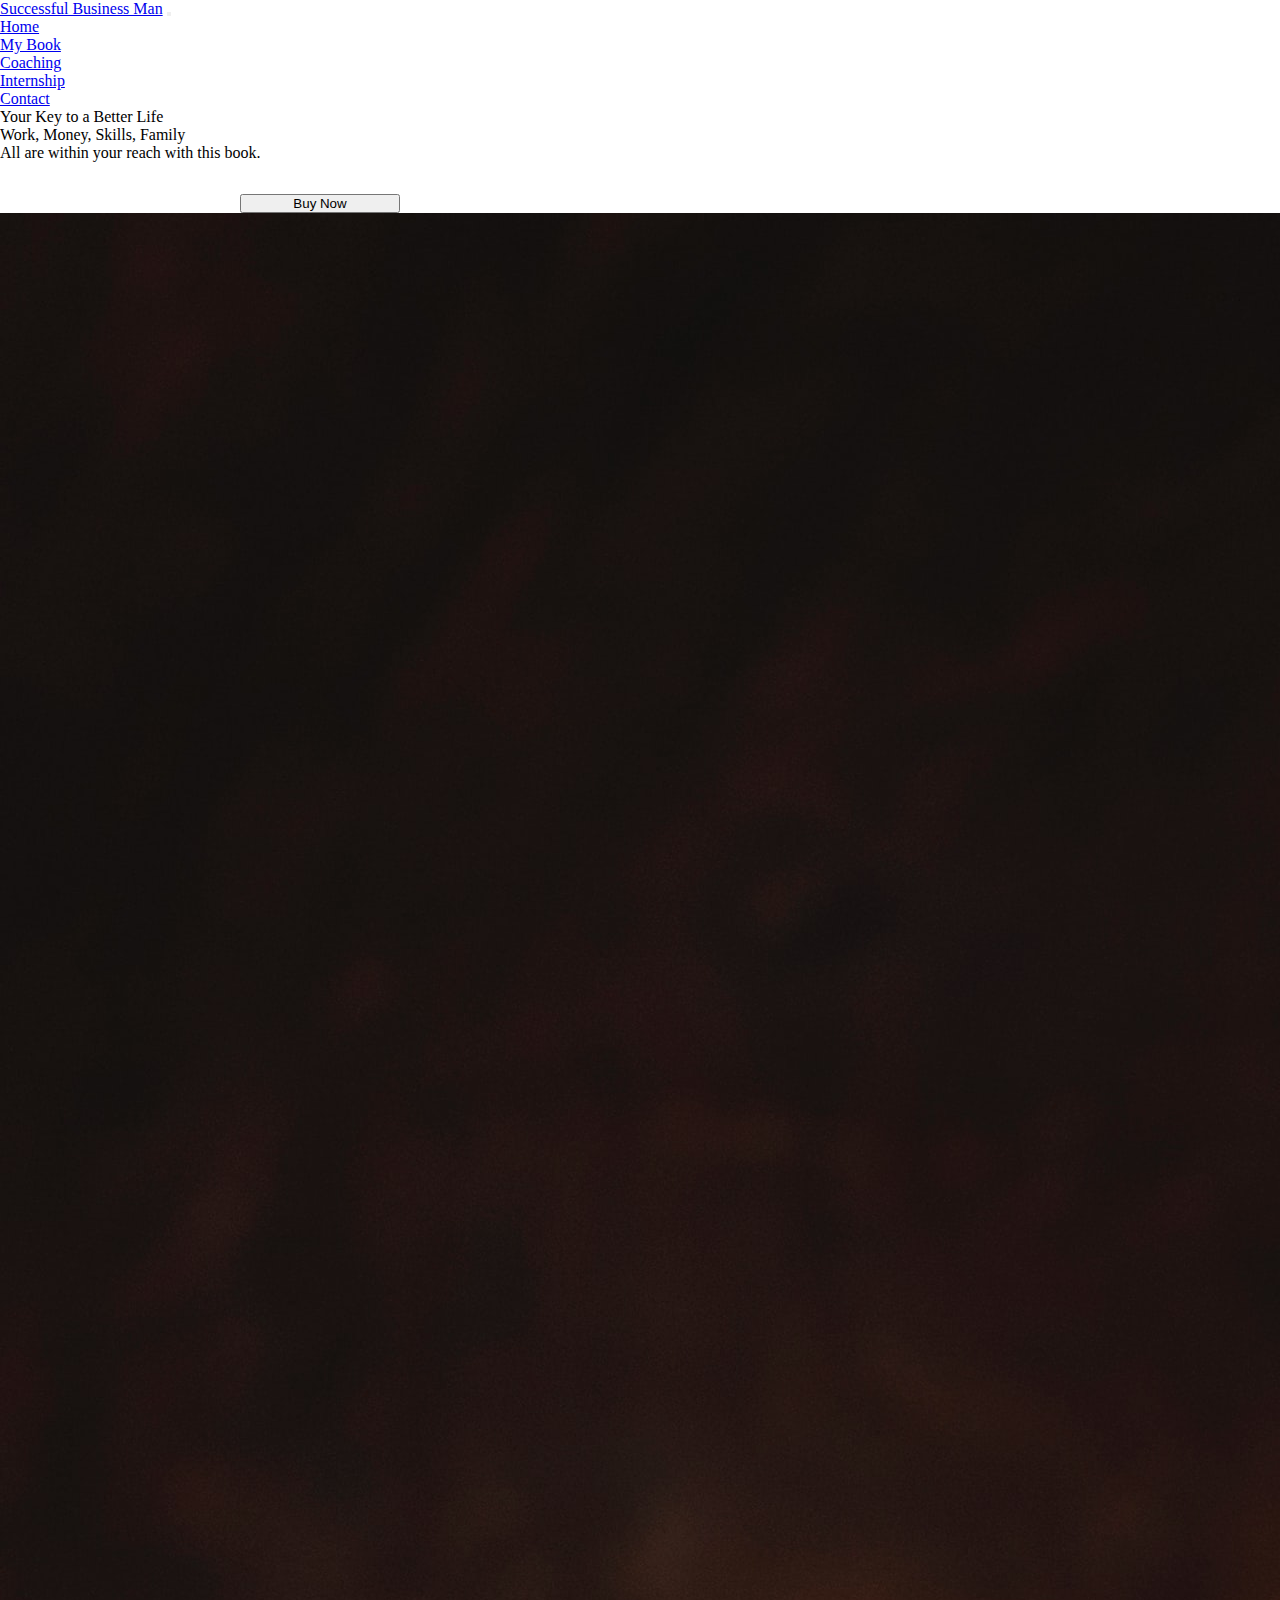
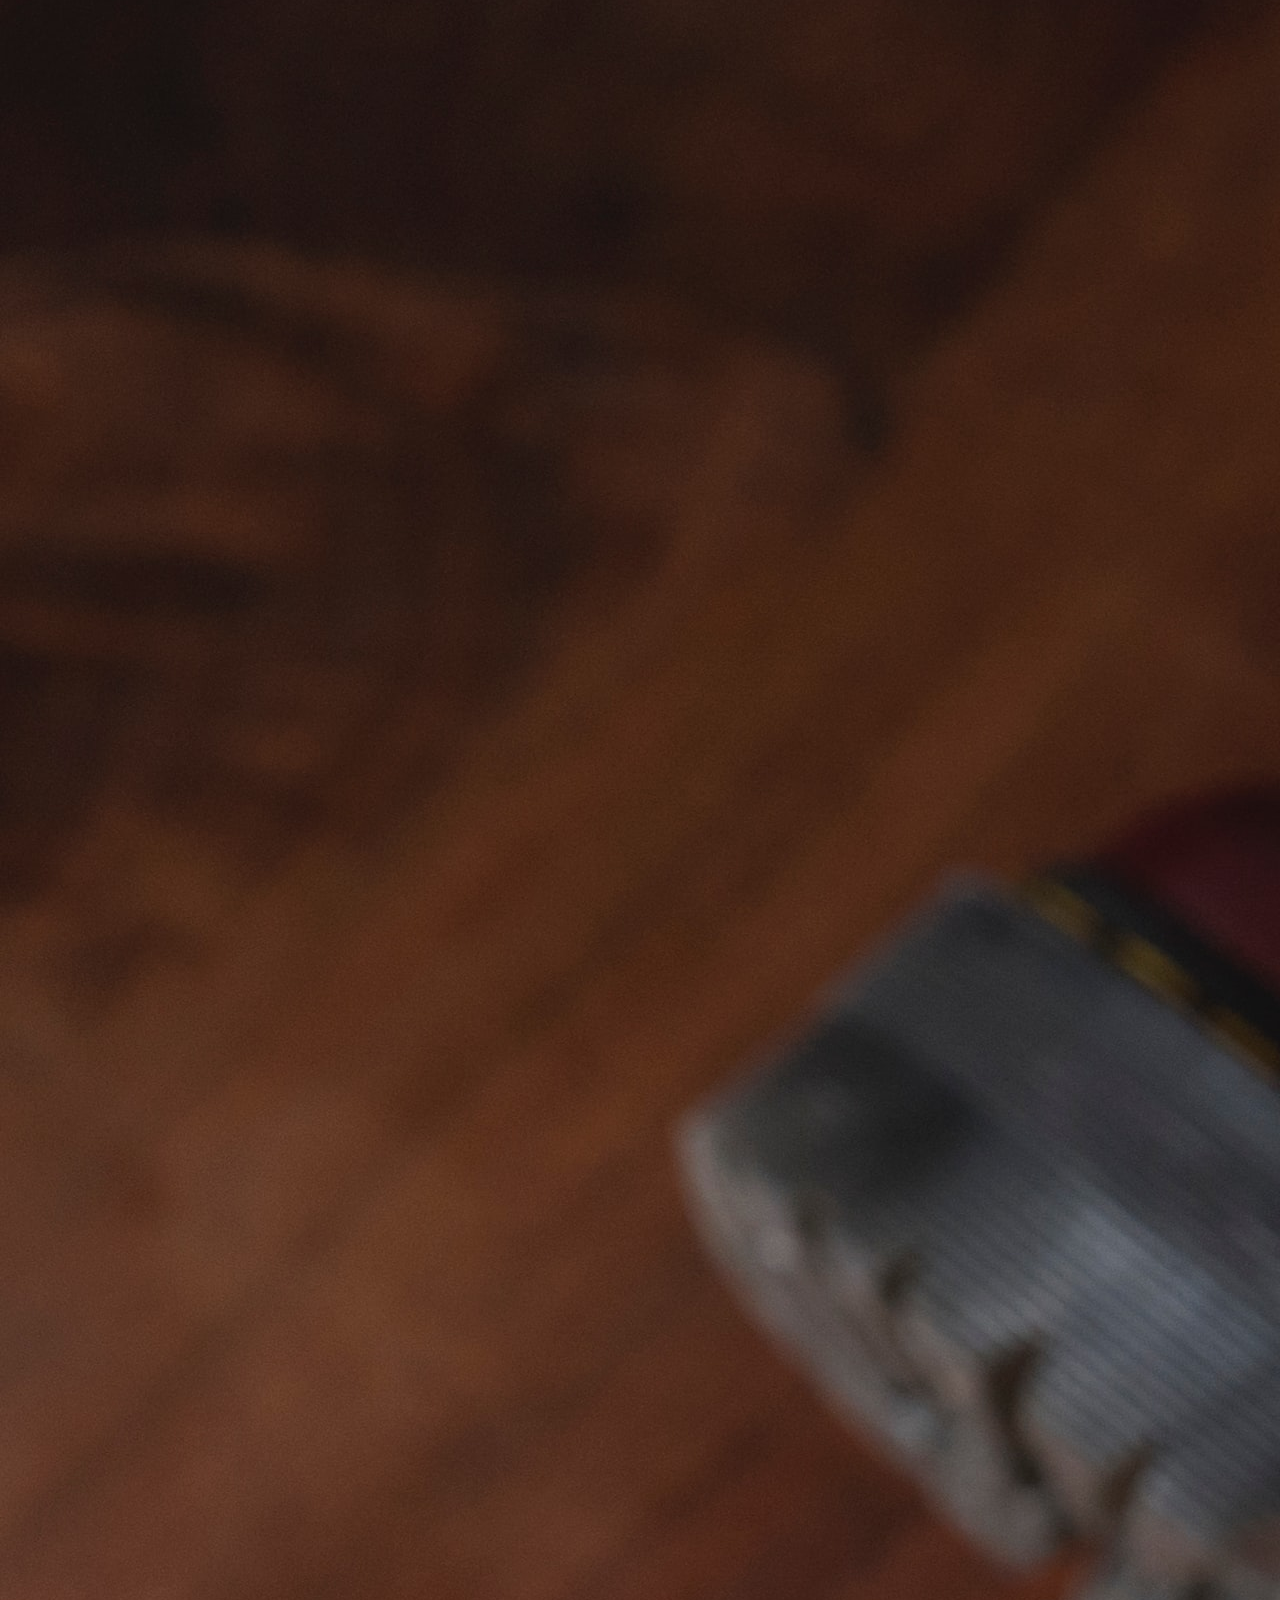
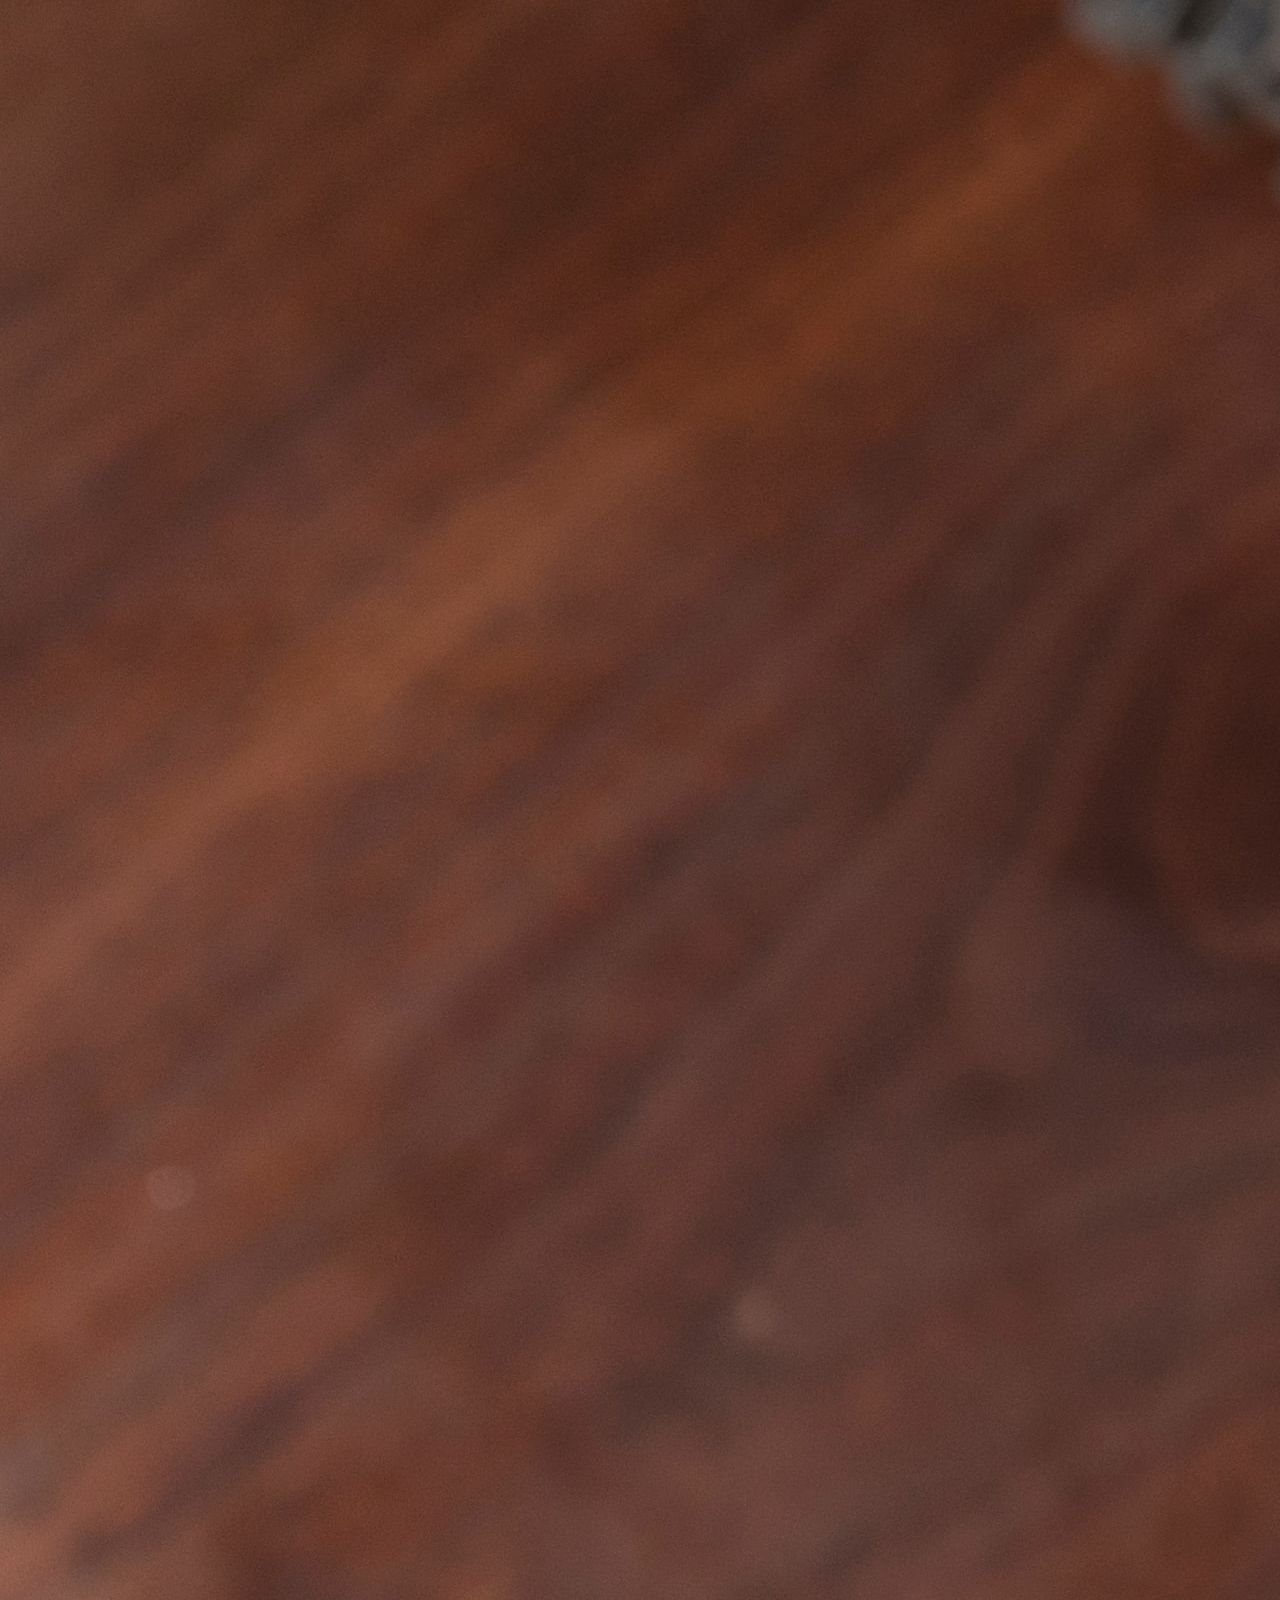
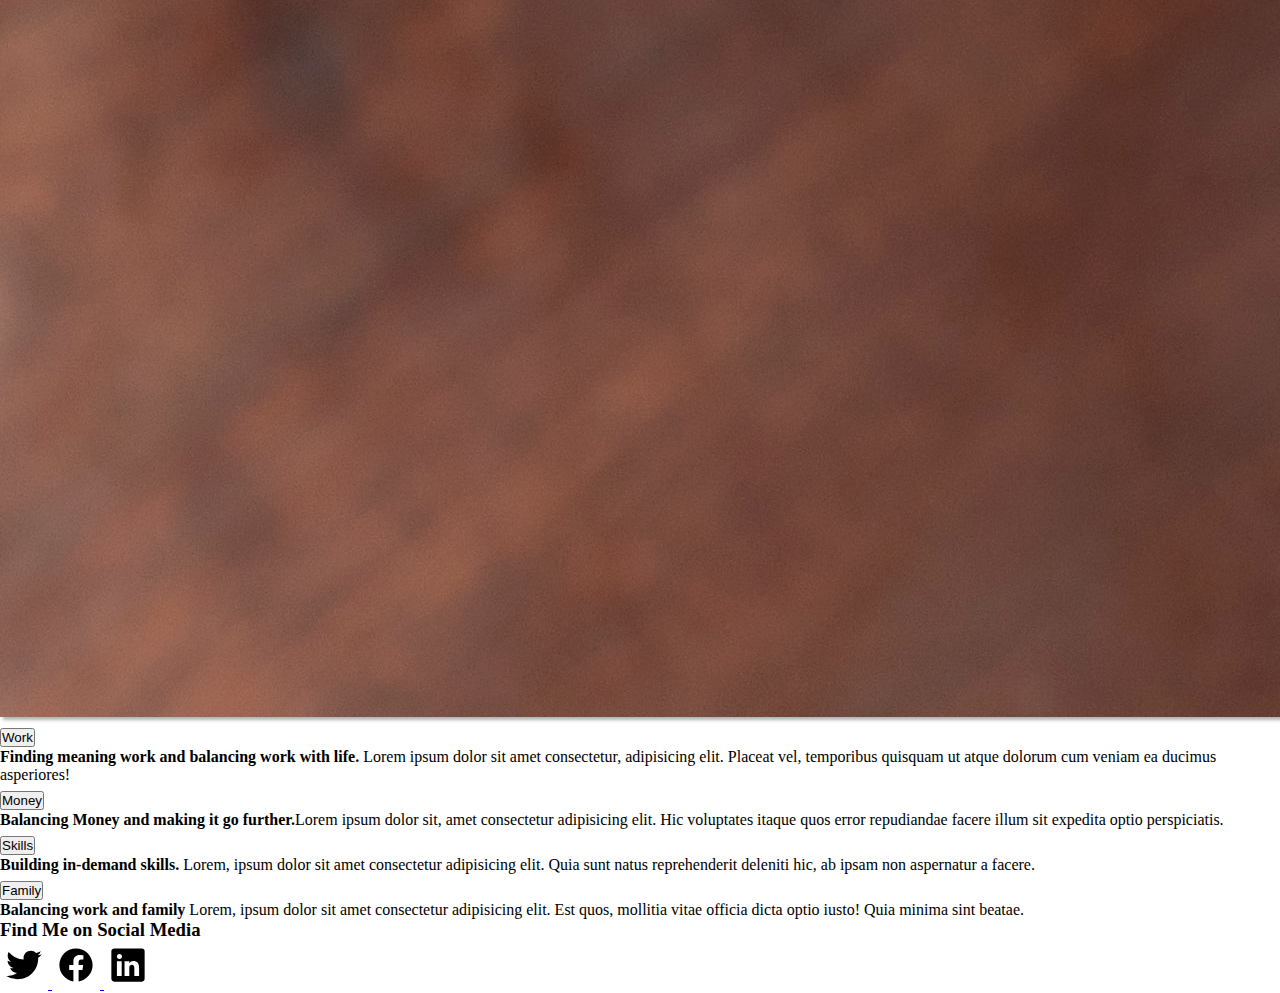
<file: mybook.html>
<!DOCTYPE html>
<html lang="en">
  <head>
    <meta charset="UTF-8" />
    <meta http-equiv="X-UA-Compatible" content="IE=edge" />
    <meta name="viewport" content="width=device-width, initial-scale=1.0" />
    <link
      href="https://cdn.jsdelivr.net/npm/bootstrap@5.0.2/dist/css/bootstrap.min.css"
      rel="stylesheet"
      integrity="sha384-EVSTQN3/azprG1Anm3QDgpJLIm9Nao0Yz1ztcQTwFspd3yD65VohhpuuCOmLASjC"
      crossorigin="anonymous"
    />
    <link rel="stylesheet" href="CSS/mybook.css" />
    <link
      rel="stylesheet"
      href="https://cdnjs.cloudflare.com/ajax/libs/font-awesome/6.2.1/css/all.min.css"
      integrity="sha512-MV7K8+y+gLIBoVD59lQIYicR65iaqukzvf/nwasF0nqhPay5w/9lJmVM2hMDcnK1OnMGCdVK+iQrJ7lzPJQd1w=="
      crossorigin="anonymous"
      referrerpolicy="no-referrer"
    />

    <title>My Book</title>
  </head>
  <body>
    <!--Navbar-->
    <nav class="navbar navbar-expand-lg navbar-light bg-light">
      <div class="container-fluid">
        <a class="navbar-brand" href="index.html">Successful Business Man</a>
        <button
          class="navbar-toggler"
          type="button"
          data-bs-toggle="collapse"
          data-bs-target="#navbarSupportedContent"
          aria-controls="navbarSupportedContent"
          aria-expanded="false"
          aria-label="Toggle navigation"
        >
          <span class="navbar-toggler-icon"></span>
        </button>
        <div class="collapse navbar-collapse" id="navbarSupportedContent">
          <ul class="navbar-nav ms-auto me-2 mb-2 mb-lg-0">
            <li class="nav-item">
              <a class="nav-link" aria-current="page" href="index.html">Home</a>
            </li>
            <li class="nav-item">
              <a class="nav-link active" href="mybook.html">My Book</a>
            </li>
            <li class="nav-item dropdown">
              <a class="nav-link" href="coaching.html">Coaching</a>
            </li>
            <li class="nav-item dropdown">
              <a class="nav-link" href="internship.html">Internship</a>
            </li>
            <li class="nav-item dropdown">
              <a class="nav-link" href="contact.html">Contact</a>
            </li>
          </ul>
        </div>
      </div>
    </nav>

    <!--End of Navbar-->

    <!--Book Title & Intro-->
    <div class="container-fluid">
      <div class="row">
        <div class="col-sm-12 col-md-6 alert"></div>
        <div class="col-sm-12 col-md-6 alert"></div>
      </div>
    </div>
    <div class="container-fluid bg-light pb-5 shadow bg-light rounded">
      <div class="col-md-5 text-center d-md-inline">
        <div
          class="row d-flex flex-row justify-content-center align-items-center mt-5"
        >
          <div
            class="col-md-6 d-flex flex-column justify-content-center align-items-center"
          >
            <div class="display-3">Your Key to a Better Life</div>
            <div class="display-5 mt-5">Work, Money, Skills, Family</div>
            <div class="display-6 mt-4">
              All are within your reach with this book.
            </div>
            <button type="button" class="btn btn-outline-secondary mx-auto">
              Buy Now
            </button>
            <!--How do I center this?-->
          </div>

          <div class="col-md-6 mt-4 text-center d-flex align-items-center">
            <img
              class="img-fluid rounded profile ms-4 img"
              src="img/front-cover-placeholder.jpg"
              alt="handsome business man"
            />
          </div>
        </div>
      </div>
    </div>

    <!--End of Book Title & Intro-->

    <!--Accordion-->
    <div class="container-md mt-5">
      <div class="accordion" id="accordionExample">
        <div class="accordion-item">
          <h2 class="accordion-header" id="headingOne">
            <button
              class="accordion-button"
              type="button"
              data-bs-toggle="collapse"
              data-bs-target="#collapseOne"
              aria-expanded="true"
              aria-controls="collapseOne"
            >
              Work
            </button>
          </h2>
          <div
            id="collapseOne"
            class="accordion-collapse collapse show"
            aria-labelledby="headingOne"
            data-bs-parent="#accordionExample"
          >
            <div class="accordion-body">
              <strong
                >Finding meaning work and balancing work with life.</strong
              >
              Lorem ipsum dolor sit amet consectetur, adipisicing elit. Placeat
              vel, temporibus quisquam ut atque dolorum cum veniam ea ducimus
              asperiores!
            </div>
          </div>
        </div>
        <div class="accordion-item">
          <h2 class="accordion-header" id="headingTwo">
            <button
              class="accordion-button collapsed"
              type="button"
              data-bs-toggle="collapse"
              data-bs-target="#collapseTwo"
              aria-expanded="false"
              aria-controls="collapseTwo"
            >
              Money
            </button>
          </h2>
          <div
            id="collapseTwo"
            class="accordion-collapse collapse"
            aria-labelledby="headingTwo"
            data-bs-parent="#accordionExample"
          >
            <div class="accordion-body">
              <strong>Balancing Money and making it go further.</strong>Lorem
              ipsum dolor sit, amet consectetur adipisicing elit. Hic voluptates
              itaque quos error repudiandae facere illum sit expedita optio
              perspiciatis.
            </div>
          </div>
        </div>
        <div class="accordion-item">
          <h2 class="accordion-header" id="headingThree">
            <button
              class="accordion-button collapsed"
              type="button"
              data-bs-toggle="collapse"
              data-bs-target="#collapseThree"
              aria-expanded="false"
              aria-controls="collapseThree"
            >
              Skills
            </button>
          </h2>
          <div
            id="collapseThree"
            class="accordion-collapse collapse"
            aria-labelledby="headingThree"
            data-bs-parent="#accordionExample"
          >
            <div class="accordion-body">
              <strong>Building in-demand skills.</strong> Lorem, ipsum dolor sit
              amet consectetur adipisicing elit. Quia sunt natus reprehenderit
              deleniti hic, ab ipsam non aspernatur a facere.
            </div>
          </div>
        </div>

        <div class="accordion-item">
          <h2 class="accordion-header" id="headingFour">
            <button
              class="accordion-button collapsed"
              type="button"
              data-bs-toggle="collapse"
              data-bs-target="#collapseFour"
              aria-expanded="false"
              aria-controls="collapseFour"
            >
              Family
            </button>
          </h2>
          <div
            id="collapseFour"
            class="accordion-collapse collapse"
            aria-labelledby="headingFour"
            data-bs-parent="#accordionExample"
          >
            <div class="accordion-body">
              <strong>Balancing work and family</strong> Lorem, ipsum dolor sit
              amet consectetur adipisicing elit. Est quos, mollitia vitae
              officia dicta optio iusto! Quia minima sint beatae.
            </div>
          </div>
        </div>
      </div>
    </div>

    <!--End of Accordion-->

    <!--Footer-->
    <div class="container-lg mt-5 text-center">
      <h3>Find Me on Social Media</h3>
      <div class="d-flex flex-row justify-content-center align-items-center">
        <a href="https://twitter.com/" target="_blank">
          <img
            src="img/logo-twitter.svg"
            alt="logo for twitter"
            class="icons"
            ;
          />
        </a>
        <a href="https://www.facebook.com/" target="_blank">
          <img
            src="img/logo-facebook.svg"
            alt="logo for facebook"
            class="icons"
            ;
          />
        </a>
        <a href="https://www.linkedin.com/" target="_blank">
          <img
            src="img/logo-linkedin.svg"
            alt="logo for linkedin"
            class="icons"
            ;
          />
        </a>
      </div>
    </div>
    <!--End of Footer-->
    <script
      src="https://cdn.jsdelivr.net/npm/bootstrap@5.0.2/dist/js/bootstrap.bundle.min.js"
      integrity="sha384-MrcW6ZMFYlzcLA8Nl+NtUVF0sA7MsXsP1UyJoMp4YLEuNSfAP+JcXn/tWtIaxVXM"
      crossorigin="anonymous"
    ></script>
  </body>
</html>
</file>
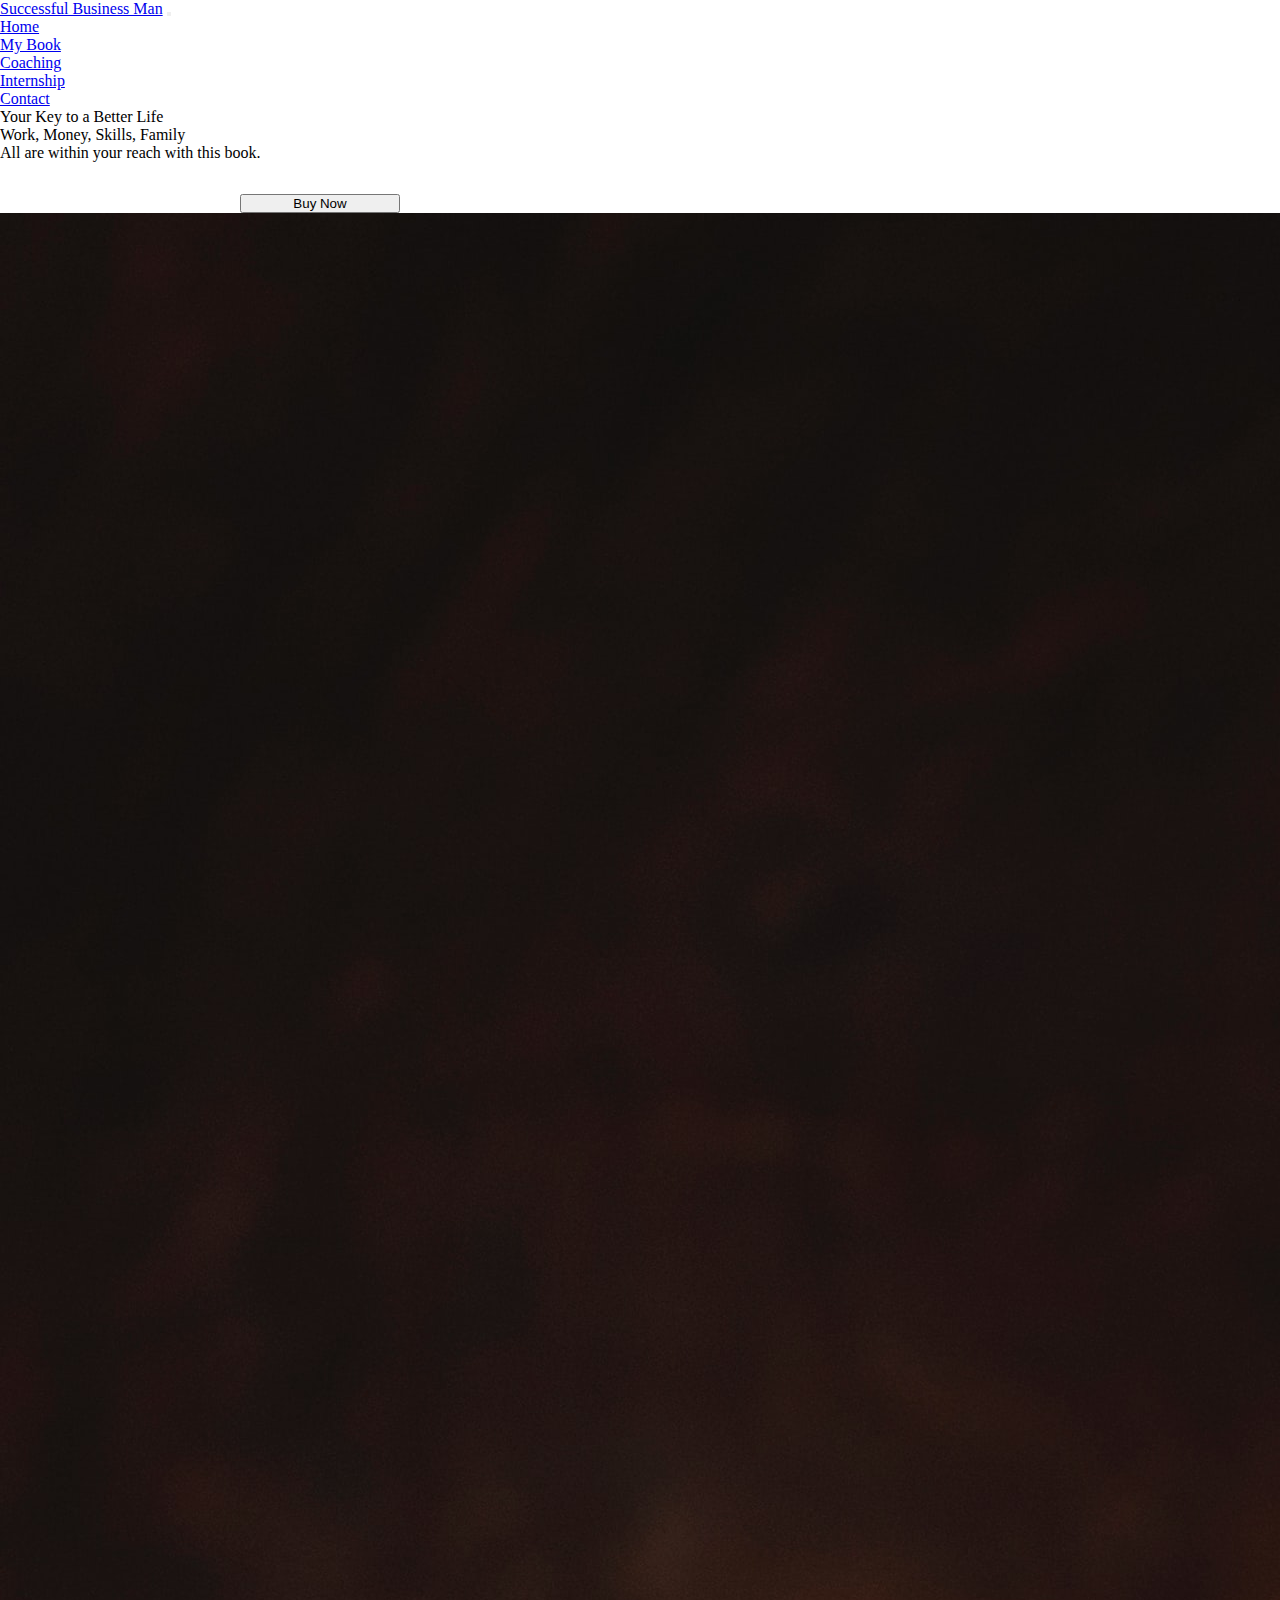
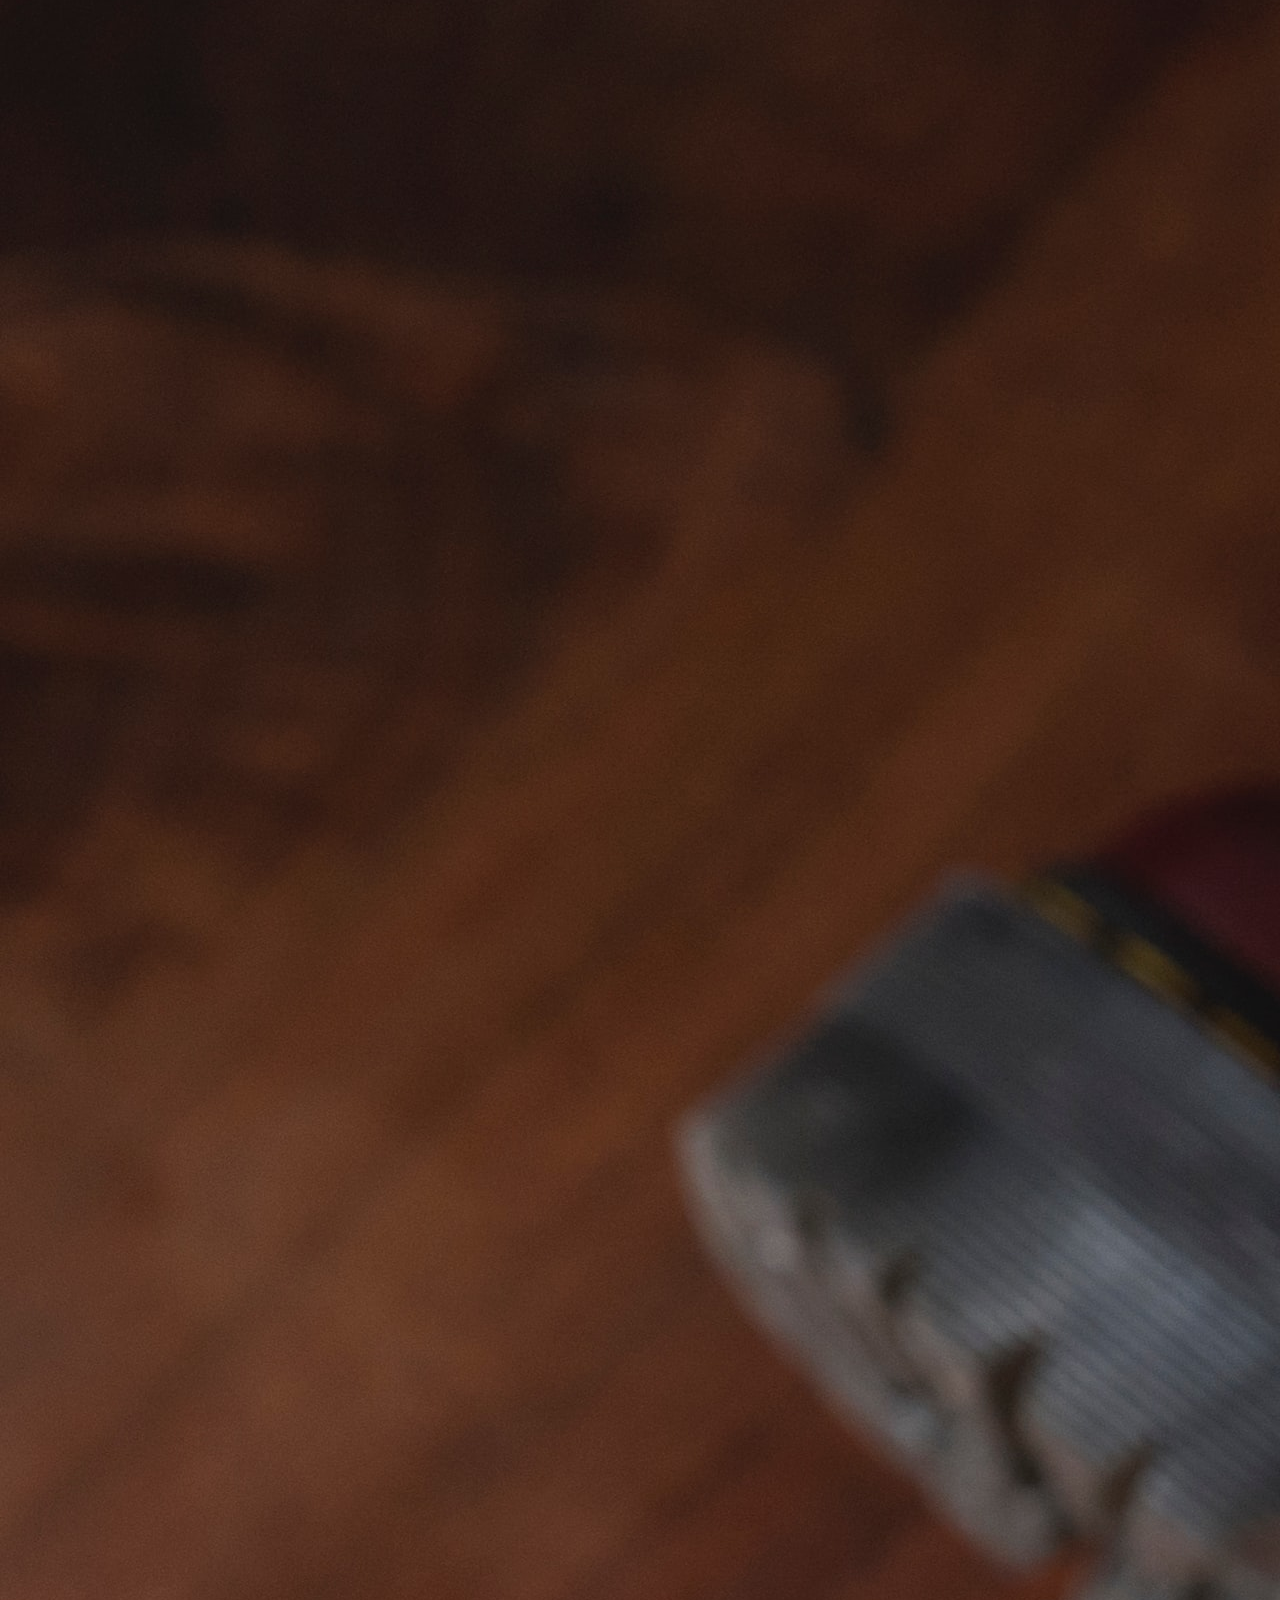
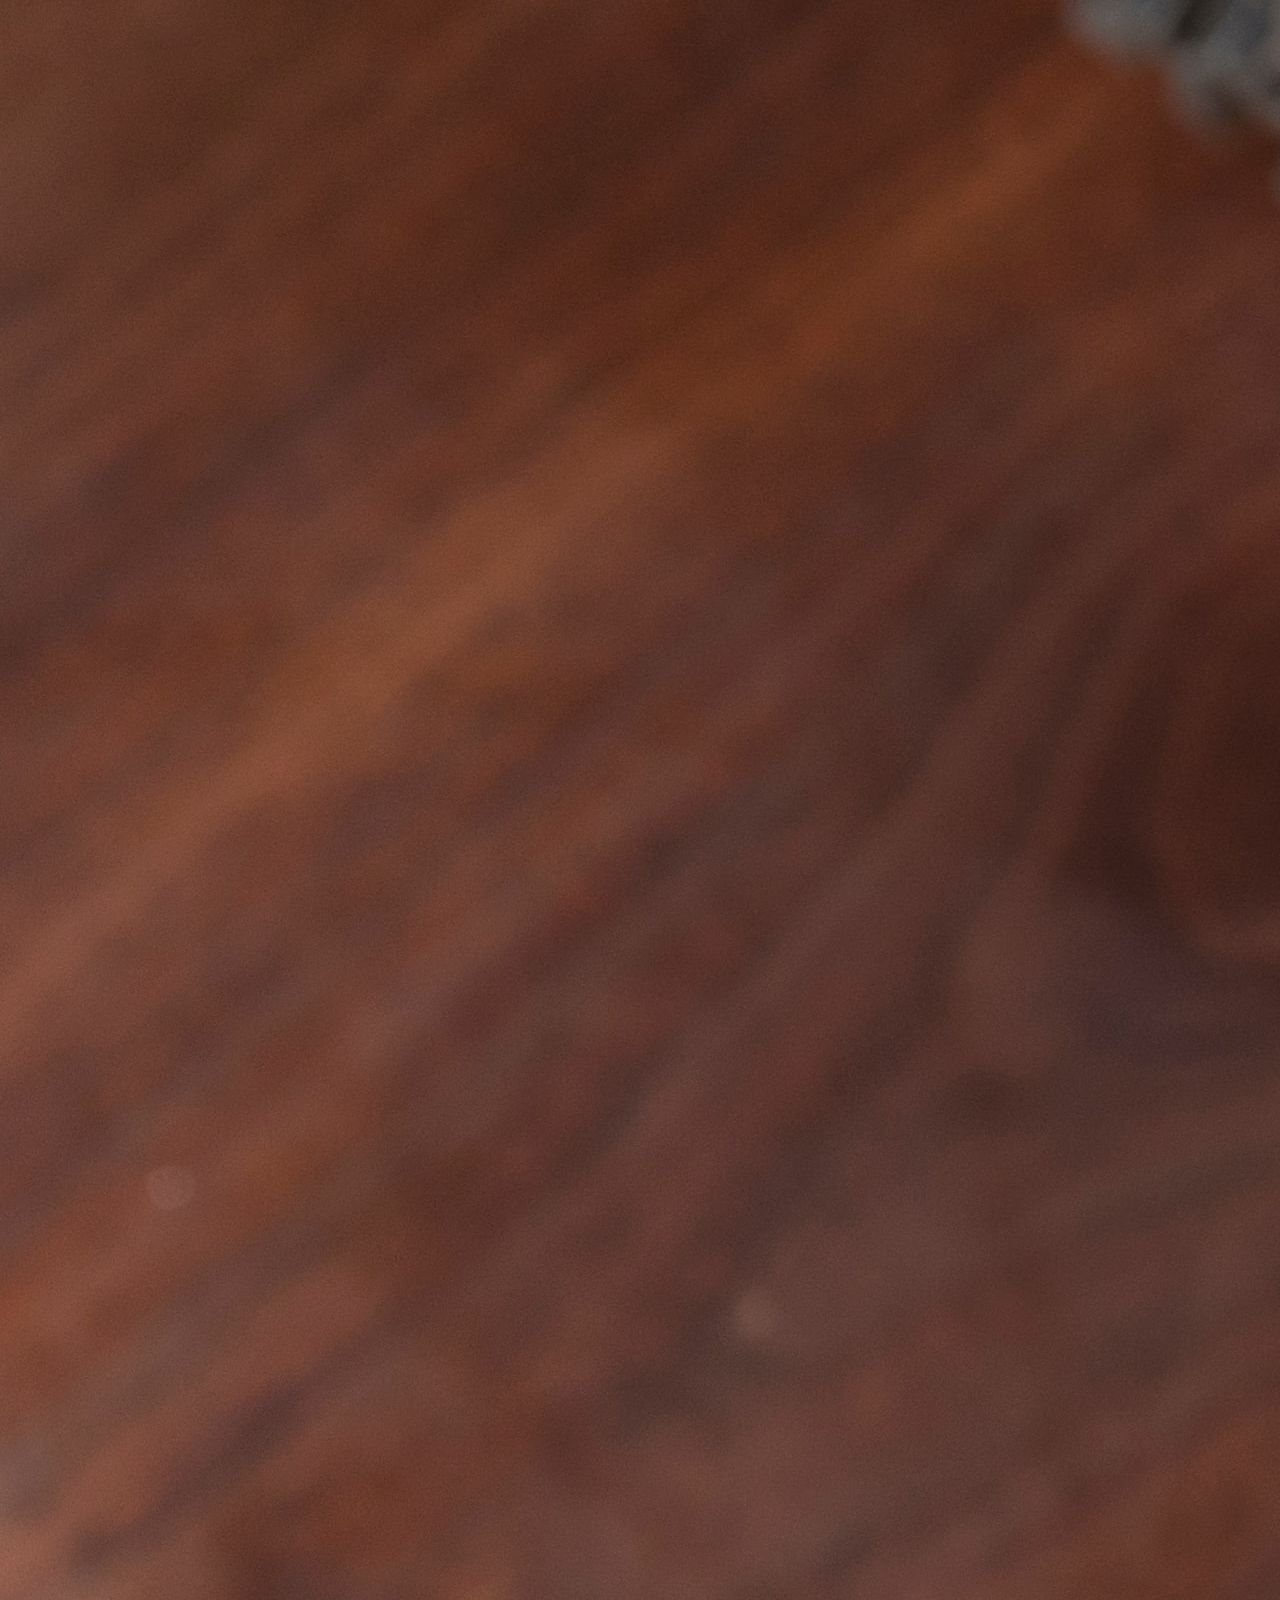
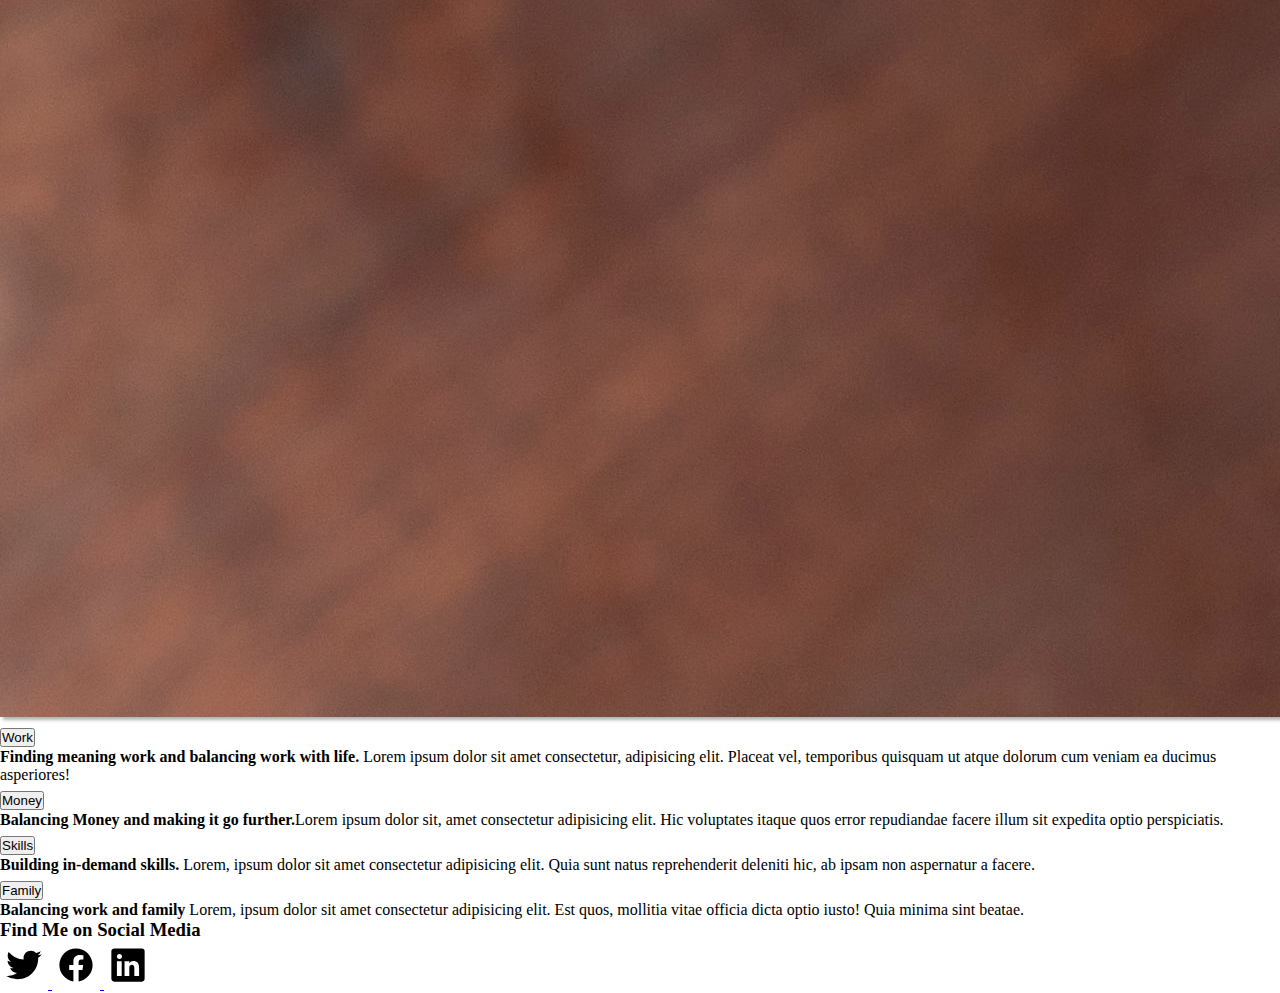
<file: Successful Business Man/mybook.html>
<!DOCTYPE html>
<html lang="en">
  <head>
    <meta charset="UTF-8" />
    <meta http-equiv="X-UA-Compatible" content="IE=edge" />
    <meta name="viewport" content="width=device-width, initial-scale=1.0" />
    <link
      href="https://cdn.jsdelivr.net/npm/bootstrap@5.0.2/dist/css/bootstrap.min.css"
      rel="stylesheet"
      integrity="sha384-EVSTQN3/azprG1Anm3QDgpJLIm9Nao0Yz1ztcQTwFspd3yD65VohhpuuCOmLASjC"
      crossorigin="anonymous"
    />
    <link rel="stylesheet" href="CSS/mybook.css" />
    <link
      rel="stylesheet"
      href="https://cdnjs.cloudflare.com/ajax/libs/font-awesome/6.2.1/css/all.min.css"
      integrity="sha512-MV7K8+y+gLIBoVD59lQIYicR65iaqukzvf/nwasF0nqhPay5w/9lJmVM2hMDcnK1OnMGCdVK+iQrJ7lzPJQd1w=="
      crossorigin="anonymous"
      referrerpolicy="no-referrer"
    />

    <title>My Book</title>
  </head>
  <body>
    <!--Navbar-->
    <nav class="navbar navbar-expand-lg navbar-light bg-light">
      <div class="container-fluid">
        <a class="navbar-brand" href="index.html">Successful Business Man</a>
        <button
          class="navbar-toggler"
          type="button"
          data-bs-toggle="collapse"
          data-bs-target="#navbarSupportedContent"
          aria-controls="navbarSupportedContent"
          aria-expanded="false"
          aria-label="Toggle navigation"
        >
          <span class="navbar-toggler-icon"></span>
        </button>
        <div class="collapse navbar-collapse" id="navbarSupportedContent">
          <ul class="navbar-nav ms-auto me-2 mb-2 mb-lg-0">
            <li class="nav-item">
              <a class="nav-link" aria-current="page" href="#">Home</a>
            </li>
            <li class="nav-item">
              <a class="nav-link active" href="mybook.html">My Book</a>
            </li>
            <li class="nav-item dropdown">
              <a class="nav-link" href="coaching.html">Coaching</a>
            </li>
            <li class="nav-item dropdown">
              <a class="nav-link" href="internship.html">Internship</a>
            </li>
            <li class="nav-item dropdown">
              <a class="nav-link" href="contact.html">Contact</a>
            </li>
          </ul>
        </div>
      </div>
    </nav>

    <!--End of Navbar-->

    <!--Book Title & Intro-->
    <div class="container-fluid">
      <div class="row">
        <div class="col-sm-12 col-md-6 alert alert-primary"></div>
        <div class="col-sm-12 col-md-6 alert alert-secondary"></div>
      </div>
    </div>
    <div class="container-fluid bg-light pb-5 shadow bg-light rounded">
      <div class="col-md-5 text-center d-md-inline">
        <div
          class="row d-flex flex-row justify-content-center align-items-center mt-5"
        >
          <div
            class="col-md-6 d-flex flex-column justify-content-center align-items-center"
          >
            <div class="display-3">Your Key to a Better Life</div>
            <div class="display-5 mt-5">Work, Money, Skills, Family</div>
            <div class="display-6 mt-4">
              All are within your reach with this book.
            </div>
            <button type="button" class="btn btn-outline-secondary mx-auto">
              Buy Now
            </button>
            <!--How do I center this?-->
          </div>

          <div class="col-md-6 mt-4 text-center d-flex align-items-center">
            <img
              class="img-fluid rounded profile ms-4 img"
              src="img/front-cover-placeholder.jpg"
              alt="handsome business man"
            />
          </div>
        </div>
      </div>
    </div>

    <!--End of Book Title & Intro-->

    <!--Accordion-->
    <div class="container-md mt-5">
      <div class="accordion" id="accordionExample">
        <div class="accordion-item">
          <h2 class="accordion-header" id="headingOne">
            <button
              class="accordion-button"
              type="button"
              data-bs-toggle="collapse"
              data-bs-target="#collapseOne"
              aria-expanded="true"
              aria-controls="collapseOne"
            >
              Work
            </button>
          </h2>
          <div
            id="collapseOne"
            class="accordion-collapse collapse show"
            aria-labelledby="headingOne"
            data-bs-parent="#accordionExample"
          >
            <div class="accordion-body">
              <strong
                >Finding meaning work and balancing work with life.</strong
              >
              Lorem ipsum dolor sit amet consectetur, adipisicing elit. Placeat
              vel, temporibus quisquam ut atque dolorum cum veniam ea ducimus
              asperiores!
            </div>
          </div>
        </div>
        <div class="accordion-item">
          <h2 class="accordion-header" id="headingTwo">
            <button
              class="accordion-button collapsed"
              type="button"
              data-bs-toggle="collapse"
              data-bs-target="#collapseTwo"
              aria-expanded="false"
              aria-controls="collapseTwo"
            >
              Money
            </button>
          </h2>
          <div
            id="collapseTwo"
            class="accordion-collapse collapse"
            aria-labelledby="headingTwo"
            data-bs-parent="#accordionExample"
          >
            <div class="accordion-body">
              <strong>Balancing Money and making it go further.</strong>Lorem
              ipsum dolor sit, amet consectetur adipisicing elit. Hic voluptates
              itaque quos error repudiandae facere illum sit expedita optio
              perspiciatis.
            </div>
          </div>
        </div>
        <div class="accordion-item">
          <h2 class="accordion-header" id="headingThree">
            <button
              class="accordion-button collapsed"
              type="button"
              data-bs-toggle="collapse"
              data-bs-target="#collapseThree"
              aria-expanded="false"
              aria-controls="collapseThree"
            >
              Skills
            </button>
          </h2>
          <div
            id="collapseThree"
            class="accordion-collapse collapse"
            aria-labelledby="headingThree"
            data-bs-parent="#accordionExample"
          >
            <div class="accordion-body">
              <strong>Building in-demand skills.</strong> Lorem, ipsum dolor sit
              amet consectetur adipisicing elit. Quia sunt natus reprehenderit
              deleniti hic, ab ipsam non aspernatur a facere.
            </div>
          </div>
        </div>

        <div class="accordion-item">
          <h2 class="accordion-header" id="headingFour">
            <button
              class="accordion-button collapsed"
              type="button"
              data-bs-toggle="collapse"
              data-bs-target="#collapseFour"
              aria-expanded="false"
              aria-controls="collapseFour"
            >
              Family
            </button>
          </h2>
          <div
            id="collapseFour"
            class="accordion-collapse collapse"
            aria-labelledby="headingFour"
            data-bs-parent="#accordionExample"
          >
            <div class="accordion-body">
              <strong>Balancing work and family</strong> Lorem, ipsum dolor sit
              amet consectetur adipisicing elit. Est quos, mollitia vitae
              officia dicta optio iusto! Quia minima sint beatae.
            </div>
          </div>
        </div>
      </div>
    </div>

    <!--End of Accordion-->

    <!--Footer-->
    <div class="container-lg mt-5 text-center">
      <h3>Find Me on Social Media</h3>
      <div class="d-flex flex-row justify-content-center align-items-center">
        <a href="https://twitter.com/" target="_blank">
          <img
            src="img/logo-twitter.svg"
            alt="logo for twitter"
            class="icons"
            ;
          />
        </a>
        <a href="https://www.facebook.com/" target="_blank">
          <img
            src="img/logo-facebook.svg"
            alt="logo for facebook"
            class="icons"
            ;
          />
        </a>
        <a href="https://www.linkedin.com/" target="_blank">
          <img
            src="img/logo-linkedin.svg"
            alt="logo for linkedin"
            class="icons"
            ;
          />
        </a>
      </div>
    </div>
    <!--End of Footer-->
    <script
      src="https://cdn.jsdelivr.net/npm/bootstrap@5.0.2/dist/js/bootstrap.bundle.min.js"
      integrity="sha384-MrcW6ZMFYlzcLA8Nl+NtUVF0sA7MsXsP1UyJoMp4YLEuNSfAP+JcXn/tWtIaxVXM"
      crossorigin="anonymous"
    ></script>
  </body>
</html>
</file>
<file: CSS/style.css>
* {
  box-sizing: border-box;
  margin: 0;
  padding: 0;
}

.profile {
  box-shadow: 0.3rem 0.3rem 0.3rem rgba(0, 0, 0, 0.3);
}

.card {
  width: 18rem;
}

.card-img-top {
  width: 18rem;
  height: 18rem;
  object-fit: contain;
  margin-bottom: -2.5rem;
}

.icons {
  width: 48px;
  height: 48px;
  padding: 5px;
  margin-bottom: 28px;
}
</file>
<file: Successful Business Man/CSS/style.css>
* {
  box-sizing: border-box;
  margin: 0;
  padding: 0;
}

.profile {
  box-shadow: 0.3rem 0.3rem 0.3rem rgba(0, 0, 0, 0.3);
}

.card {
  width: 18rem;
}

.card-img-top {
  width: 18rem;
  height: 18rem;
  object-fit: contain;
  margin-bottom: -2.5rem;
}

.icons {
  width: 48px;
  height: 48px;
  padding: 5px;
  margin-bottom: 28px;
}
</file>
<file: CSS/mybook.css>
* {
  box-sizing: border-box;
  margin: 0;
  padding: 0;
}

.img {
  box-shadow: 0.2rem 0.2rem 0.2rem rgba(0, 0, 0, 0.3);
}

.btn {
  width: 10rem;
  margin-top: 2rem;
  margin-left: 15rem;
}

.icons {
  width: 48px;
  height: 48px;
  padding: 5px;
}
</file>
<file: Successful Business Man/CSS/mybook.css>
* {
  box-sizing: border-box;
  margin: 0;
  padding: 0;
}

.img {
  box-shadow: 0.2rem 0.2rem 0.2rem rgba(0, 0, 0, 0.3);
  overflow-x: hidden;
}

.btn {
  width: 10rem;
  margin-top: 2rem;
  margin-left: 15rem;
}

.icons {
  width: 48px;
  height: 48px;
  padding: 5px;
}
</file>
<file: CSS/contact.css>
* {
  box-sizing: border-box;
  margin: 0;
  padding: 0;
}

.form-floating {
  position: relative;
}

.font-awesome {
  position: absolute;
  top: calc(50%);
  left: 1.25rem;
}

.form-floating label,
.form-floating .form-control {
  left: 0.5rem;
  padding-left: 3.5rem;
}

.font-awesome-textarea {
  position: absolute;
  top: 1.8rem;
  left: 1.25rem;
}

.icons {
  width: 48px;
  height: 48px;
  padding: 5px;
}
</file>
